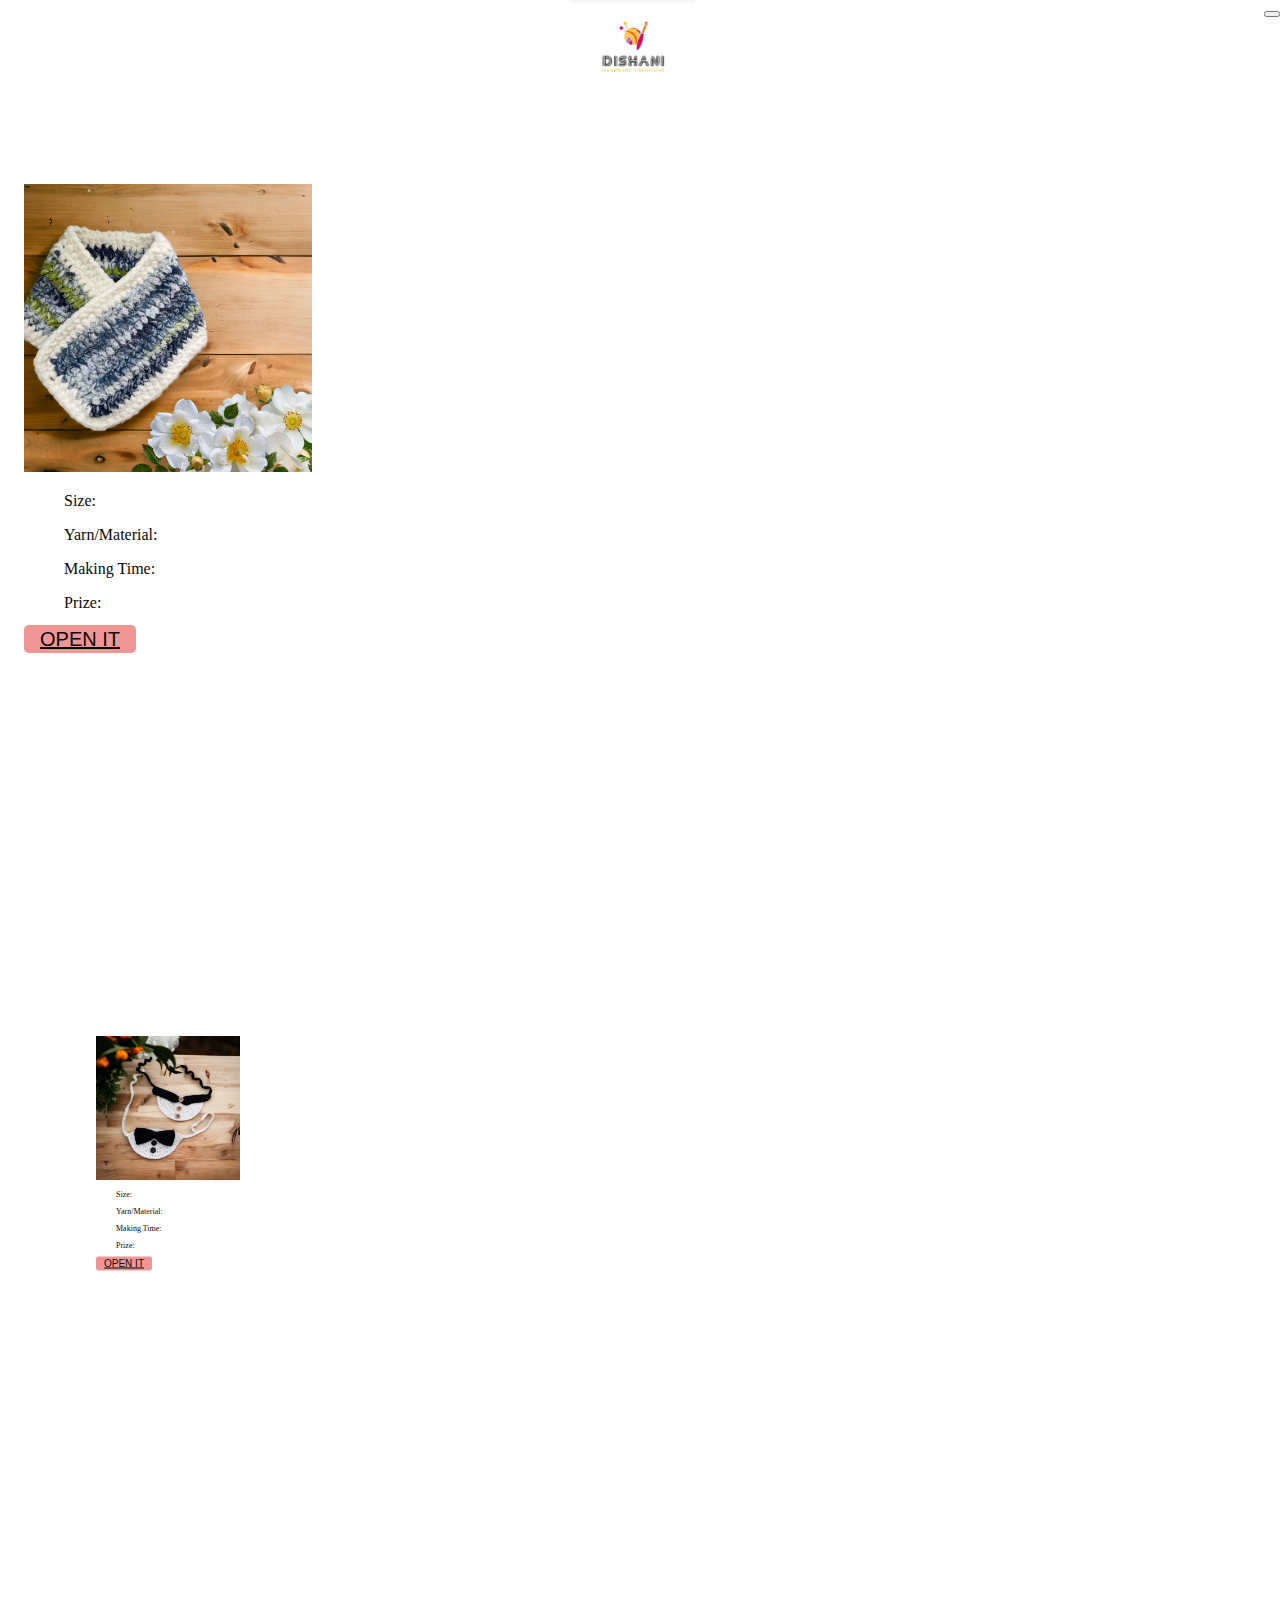
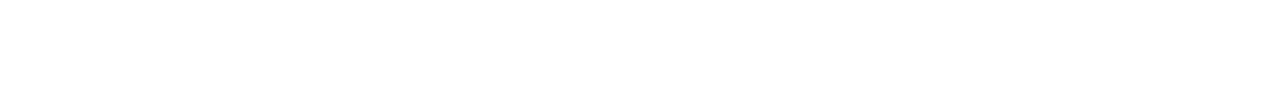
<file: animal.html>
<!DOCTYPE html>
<html lang="en">
<head>
  <meta charset="UTF-8">
  <meta name="viewport" content="width=device-width, initial-scale=1.0">
  <title>Dishani.Handmadecreations</title>
  <link rel="icon" type="images/x-icon" href="logo.jpeg">
  <!--bootstrap-->
  <link href="https://cdn.jsdelivr.net/npm/bootstrap@5.3.1/dist/css/bootstrap.min.css" rel="stylesheet" integrity="sha384-4bw+/aepP/YC94hEpVNVgiZdgIC5+VKNBQNGCHeKRQN+PtmoHDEXuppvnDJzQIu9" crossorigin="anonymous">
  <link rel="preconnect" href="https://fonts.googleapis.com">
  <link rel="preconnect" href="https://fonts.gstatic.com" crossorigin>
  <link href="https://fonts.googleapis.com/css2?family=Poiret+One&display=swap" rel="stylesheet">
  <link rel="stylesheet" href="https://cdnjs.cloudflare.com/ajax/libs/font-awesome/5.15.3/css/all.min.css">

  <link rel="stylesheet" href="style.css">


</head>
<body>
  <!--navigation bar-->
  <section id="menubar" class="res2">
  
    <div class="collapse " id="navbarToggleExternalContent" data-bs-theme="light"> <!-- Change the data-bs-theme to "light" -->
      <div class="bg-light p-4"> <!-- Change the background color to "bg-light" -->
        <li class="nav-item uponhover list_items">
          <a class="nav-link active" aria-current="page" href="#menubar">Home</a>
        </li>
        <li class="nav-item uponhover list_items">
          <a class="nav-link" href="https://www.instagram.com/dishani.handmadecreations/?igshid=MzRlODBiNWFlZA%3D%3D">Instaram</a>
        </li>
        <li class="nav-item uponhover list_items">
          <a class="nav-link" href="#Products">Products</a>
        </li>
        <li class="nav-item uponhover list_items">
          <a class="nav-link" href="#About">About</a>
        </li>
        <li class="nav-item uponhover list_items">
          <a class="nav-link" href="#contact">Contact</a>
        </li>
        
    
      </ul>
      </div>
    </div>

    <nav class="navbar navbar-light bg-light container"> <!-- Change the background color to "bg-light" -->
        <div class="navbar-center" center-div>
        <a class="navbar-brand" href="#">
          <img src="logo.jpeg" alt="Centered Image" class="centered-image">
        </a>
      </div>
      <div class="container-fluid  position-absolute top-2 end-0">
      
        <button class="navbar-toggler" type="button" data-bs-toggle="collapse" data-bs-target="#navbarToggleExternalContent" aria-controls="navbarToggleExternalContent" aria-expanded="false" aria-label="Toggle navigation">
          <span class="navbar-toggler-icon"></span>

        </button>
      </div>
    
    </nav>

  </section>



  <section id="dress">      
        <div class="row d-flex justify-content-center ">
          <div class="card  col-sm-3 mb-3 mb-sm-0 eachRide resizable-div  scale-on-scroll extramargin ">
            <img src="image_6483441 (5).JPG" class="card-img-top resizable-div" alt="...">
            <div class="card-body">
              <p class="card-text">  
                 <ul class="list-group list-group-flush">
                  <li class="list-group-item"> <P>Size:</P> </li>
                  <li class="list-group-item"><P>Yarn/Material:</P> </li>
                  <li class="list-group-item"><P>Making Time:</P> </li>
                  <li class="list-group-item"><p>Prize:</p> </li>
                </ul>      
              </p>
              <a href="#" class="btn btn-primary">OPEN IT</a> 
            </div>
          </div>
          <div class="card  col-sm-3 mb-3 mb-sm-0 eachRide resizable-div  scale-on-scroll extramargin ">
            <img src="image_6483441 (4).JPG" class="card-img-top resizable-div" alt="...">
            <div class="card-body">
              <p class="card-text">  
                 <ul class="list-group list-group-flush">
                  <li class="list-group-item"> <P>Size:</P> </li>
                  <li class="list-group-item"><P>Yarn/Material:</P> </li>
                  <li class="list-group-item"><P>Making Time:</P> </li>
                  <li class="list-group-item"><p>Prize:</p> </li>
                </ul>      
              </p>
              <a href="#" class="btn btn-primary">OPEN IT</a> 
            </div>
          </div>
          
          
    
        </div>
    </section>
<script src="script.js"></script>    
</body>
</file>
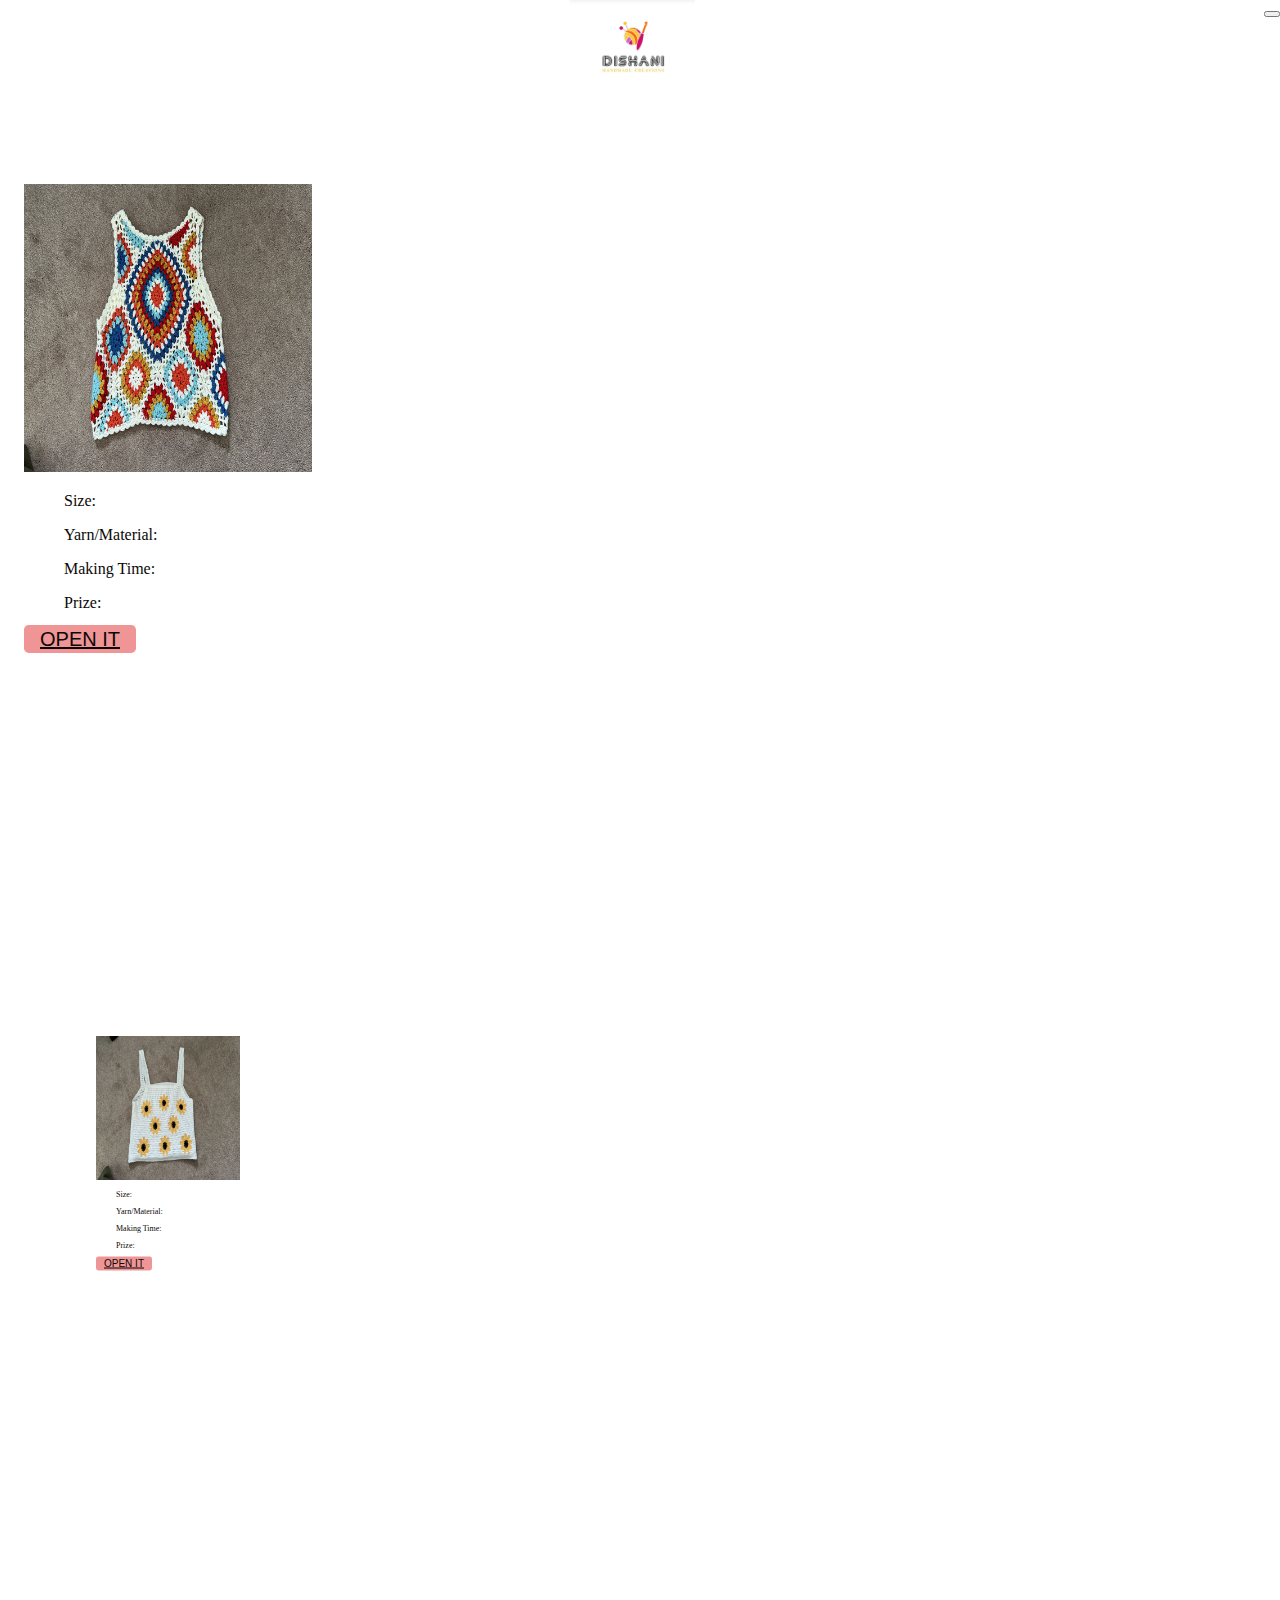
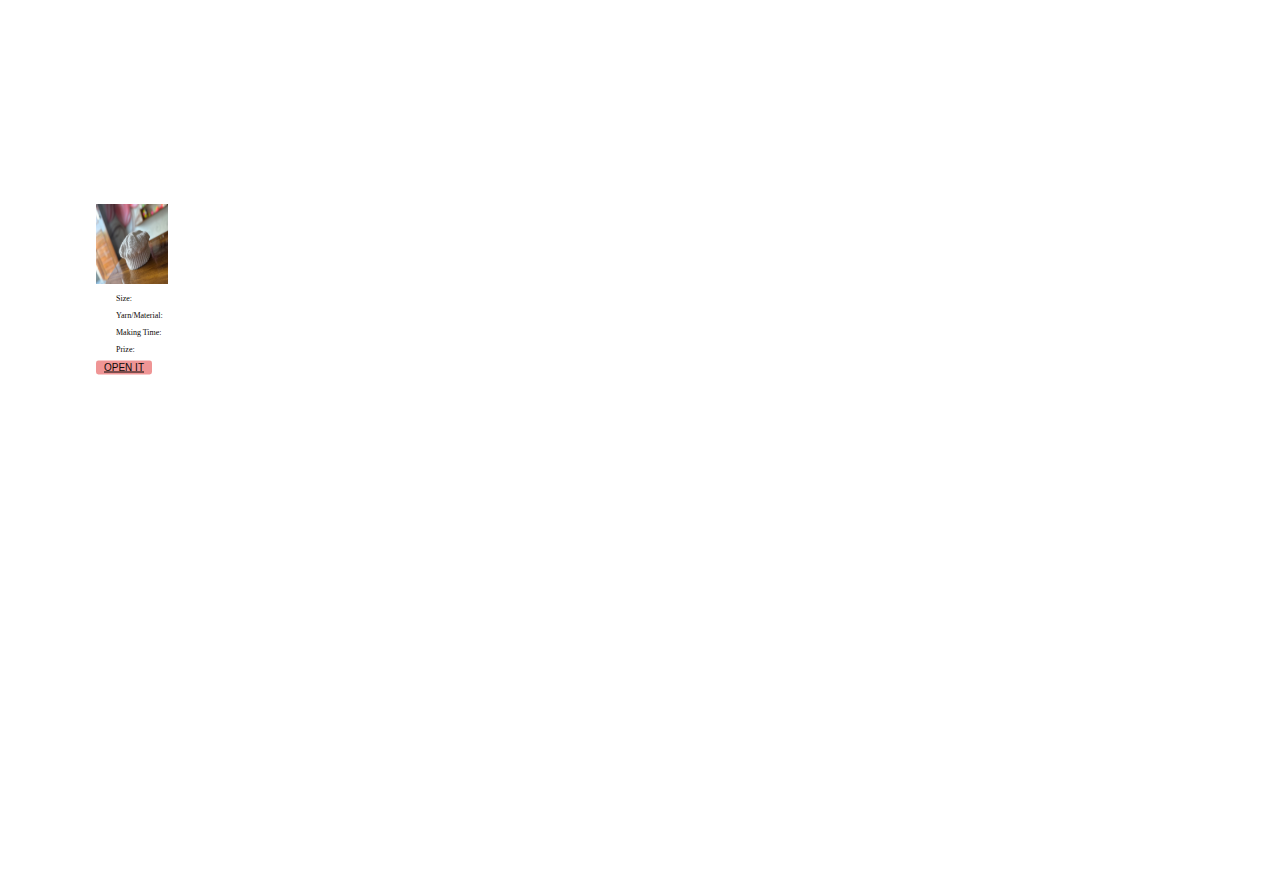
<file: genral.html>
<!DOCTYPE html>
<html lang="en">
<head>
  <meta charset="UTF-8">
  <meta name="viewport" content="width=device-width, initial-scale=1.0">
  <title>Dishani.Handmadecreations</title>
  <link rel="icon" type="images/x-icon" href="logo.jpeg">
  <!--bootstrap-->
  <link href="https://cdn.jsdelivr.net/npm/bootstrap@5.3.1/dist/css/bootstrap.min.css" rel="stylesheet" integrity="sha384-4bw+/aepP/YC94hEpVNVgiZdgIC5+VKNBQNGCHeKRQN+PtmoHDEXuppvnDJzQIu9" crossorigin="anonymous">
  <link rel="preconnect" href="https://fonts.googleapis.com">
  <link rel="preconnect" href="https://fonts.gstatic.com" crossorigin>
  <link href="https://fonts.googleapis.com/css2?family=Poiret+One&display=swap" rel="stylesheet">
  <link rel="stylesheet" href="https://cdnjs.cloudflare.com/ajax/libs/font-awesome/5.15.3/css/all.min.css">

  <link rel="stylesheet" href="style.css">


</head>
<body>
  <!--navigation bar-->
  <section id="menubar" class="res2">
  
    <div class="collapse " id="navbarToggleExternalContent" data-bs-theme="light"> <!-- Change the data-bs-theme to "light" -->
      <div class="bg-light p-4"> <!-- Change the background color to "bg-light" -->
        <li class="nav-item uponhover list_items">
          <a class="nav-link active" aria-current="page" href="#menubar">Home</a>
        </li>
        <li class="nav-item uponhover list_items">
          <a class="nav-link" href="https://www.instagram.com/dishani.handmadecreations/?igshid=MzRlODBiNWFlZA%3D%3D">Instaram</a>
        </li>
        <li class="nav-item uponhover list_items">
          <a class="nav-link" href="#Products">Products</a>
        </li>
        <li class="nav-item uponhover list_items">
          <a class="nav-link" href="#About">About</a>
        </li>
        <li class="nav-item uponhover list_items">
          <a class="nav-link" href="#contact">Contact</a>
        </li>
        
    
      </ul>
      </div>
    </div>

    <nav class="navbar navbar-light bg-light container"> <!-- Change the background color to "bg-light" -->
        <div class="navbar-center" center-div>
        <a class="navbar-brand" href="#">
          <img src="logo.jpeg" alt="Centered Image" class="centered-image">
        </a>
      </div>
      <div class="container-fluid  position-absolute top-2 end-0">
      
        <button class="navbar-toggler" type="button" data-bs-toggle="collapse" data-bs-target="#navbarToggleExternalContent" aria-controls="navbarToggleExternalContent" aria-expanded="false" aria-label="Toggle navigation">
          <span class="navbar-toggler-icon"></span>

        </button>
      </div>
    
    </nav>

  </section>



  <section id="dress">      
        <div class="row d-flex justify-content-center ">
          
          <div class="card  col-sm-3 mb-3 mb-sm-0 eachRide resizable-div  scale-on-scroll extramargin ">
            <img src="img-ea9a5c25-9074-44dd-94ca-29aefb0de75a.jpg" class="card-img-top resizable-div" alt="...">
            <div class="card-body">
              <p class="card-text">  
                 <ul class="list-group list-group-flush">
                  <li class="list-group-item"> <P>Size:</P> </li>
                  <li class="list-group-item"><P>Yarn/Material:</P> </li>
                  <li class="list-group-item"><P>Making Time:</P> </li>
                  <li class="list-group-item"><p>Prize:</p> </li>
                </ul>      
              </p>
              <a href="#" class="btn btn-primary">OPEN IT</a> 
            </div>
          </div>

          <div class="card  col-sm-3 mb-3 mb-sm-0 eachRide resizable-div  scale-on-scroll extramargin ">
            <img src="img-1ff.jpg" class="card-img-top resizable-div" alt="...">
            <div class="card-body">
              <p class="card-text">  
                 <ul class="list-group list-group-flush">
                  <li class="list-group-item"> <P>Size:</P> </li>
                  <li class="list-group-item"><P>Yarn/Material:</P> </li>
                  <li class="list-group-item"><P>Making Time:</P> </li>
                  <li class="list-group-item"><p>Prize:</p> </li>
                </ul>      
              </p>
              <a href="#" class="btn btn-primary">OPEN IT</a> 
            </div>
          </div>
          <div class="card  col-sm-3 mb-3 mb-sm-0 eachRide resizable-div  scale-on-scroll extramargin ">
            <img src="IMG_9978.jpg" class="card-img-top" alt="...">
            <div class="card-body">
              <p class="card-text">  
                 <ul class="list-group list-group-flush">
                  <li class="list-group-item"> <P>Size:</P> </li>
                  <li class="list-group-item"><P>Yarn/Material:</P> </li>
                  <li class="list-group-item"><P>Making Time:</P> </li>
                  <li class="list-group-item"><p>Prize:</p> </li>
                </ul>      
              </p>
              <a href="#" class="btn btn-primary">OPEN IT</a> 
            </div>
          </div>
          
          
    
        </div>
    </section>
<script src="script.js"></script>    
</body>
</file>
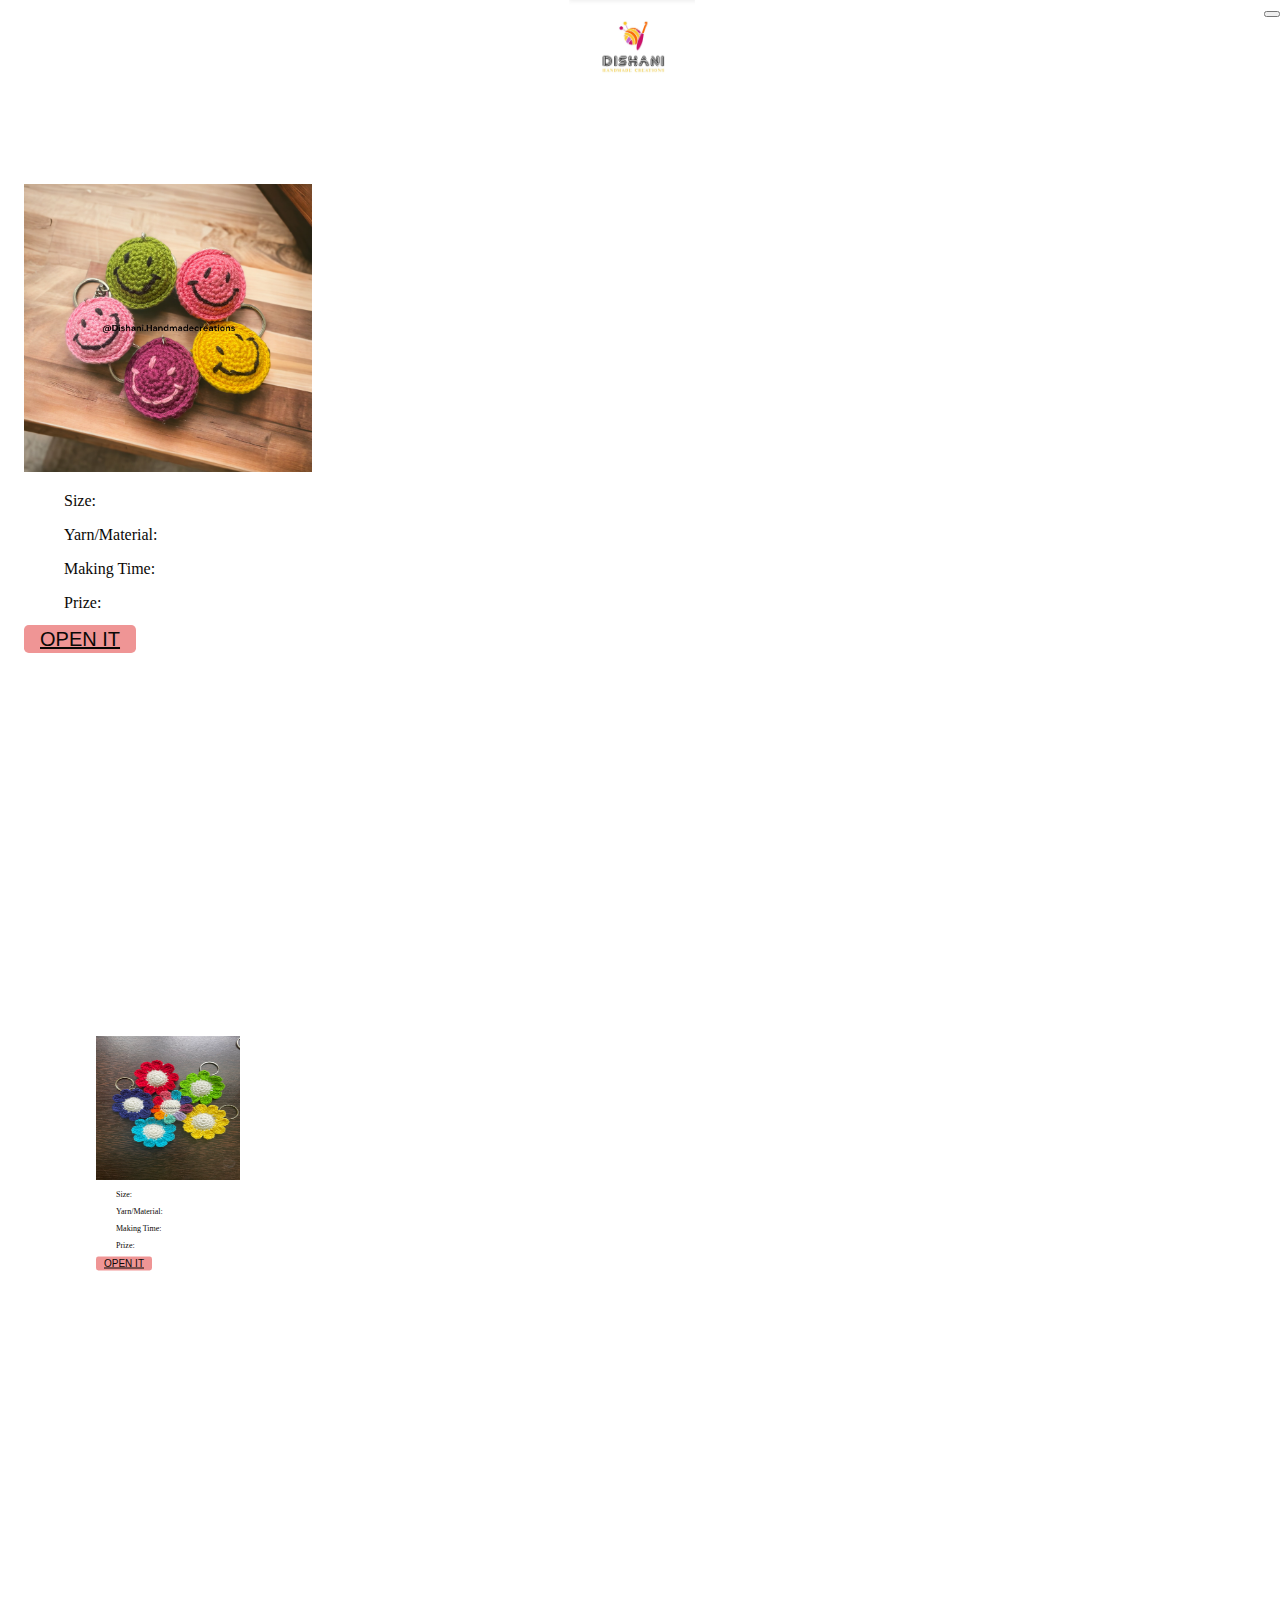
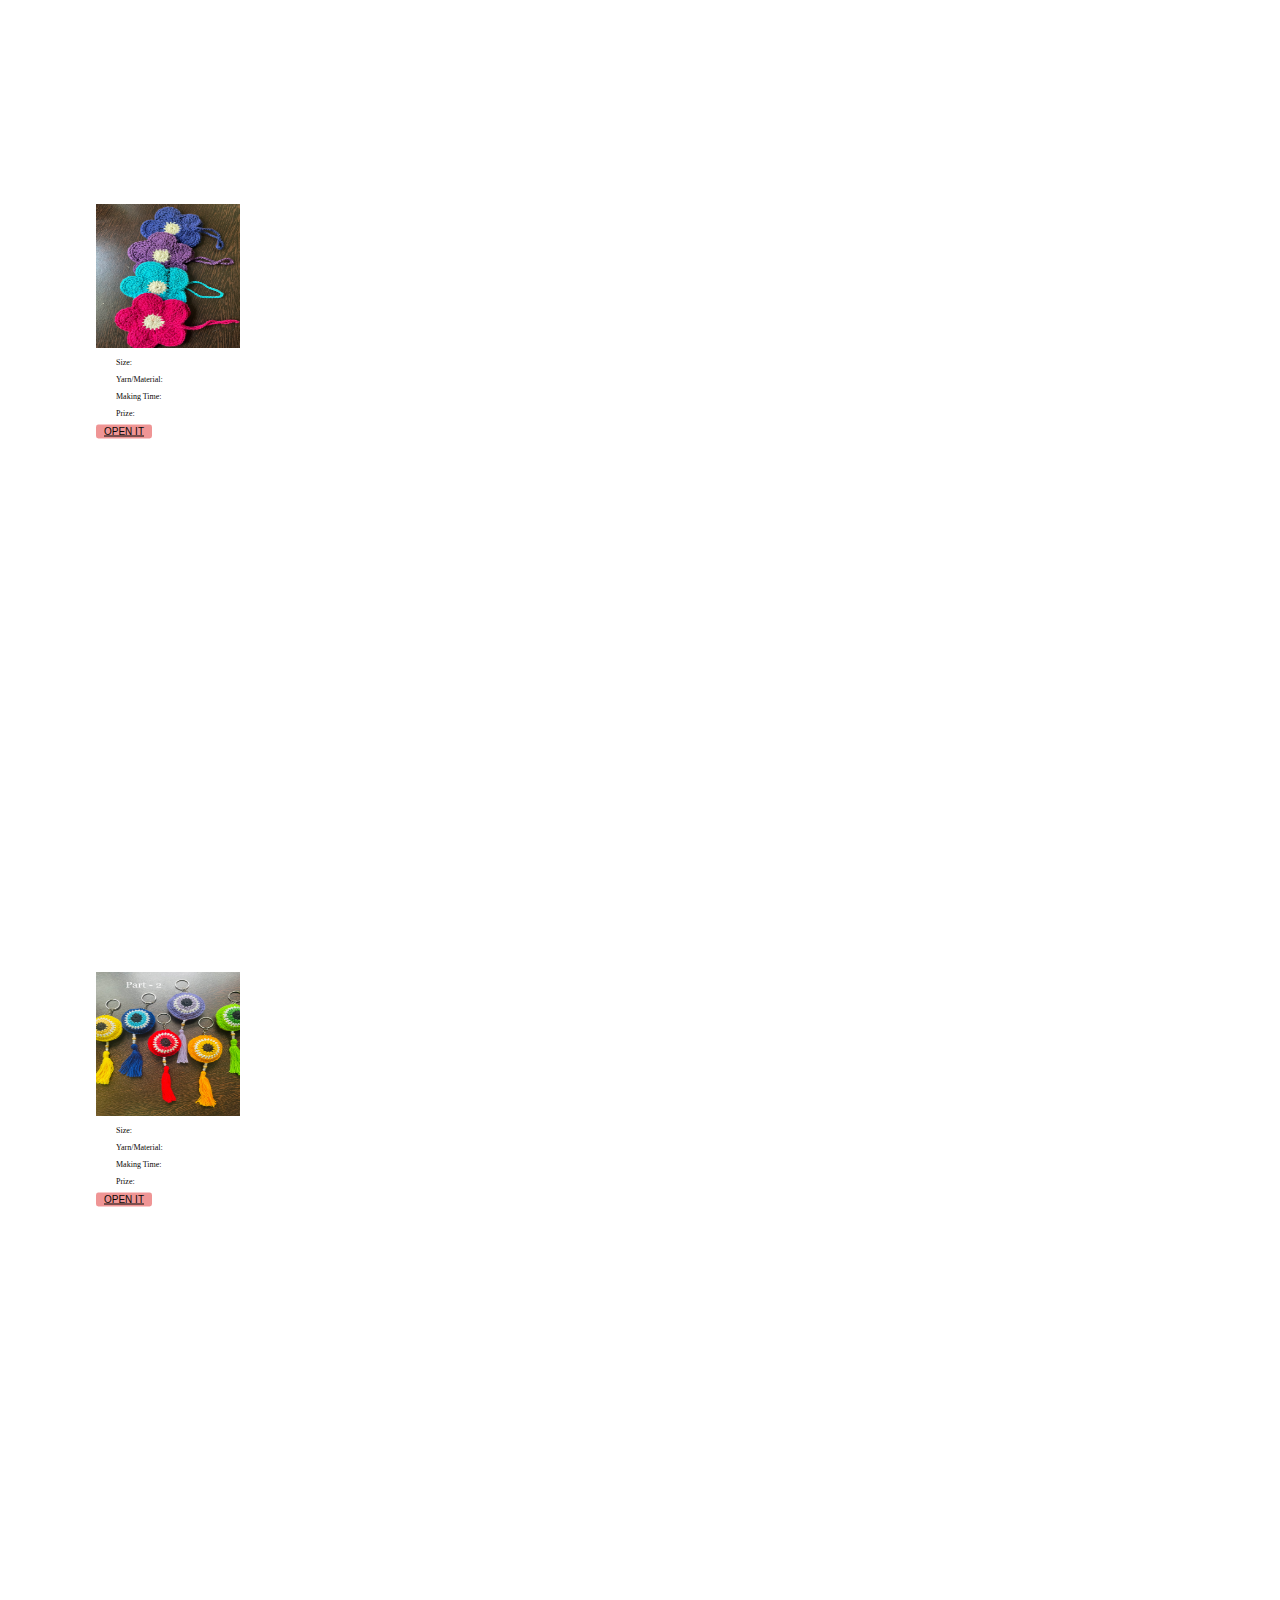
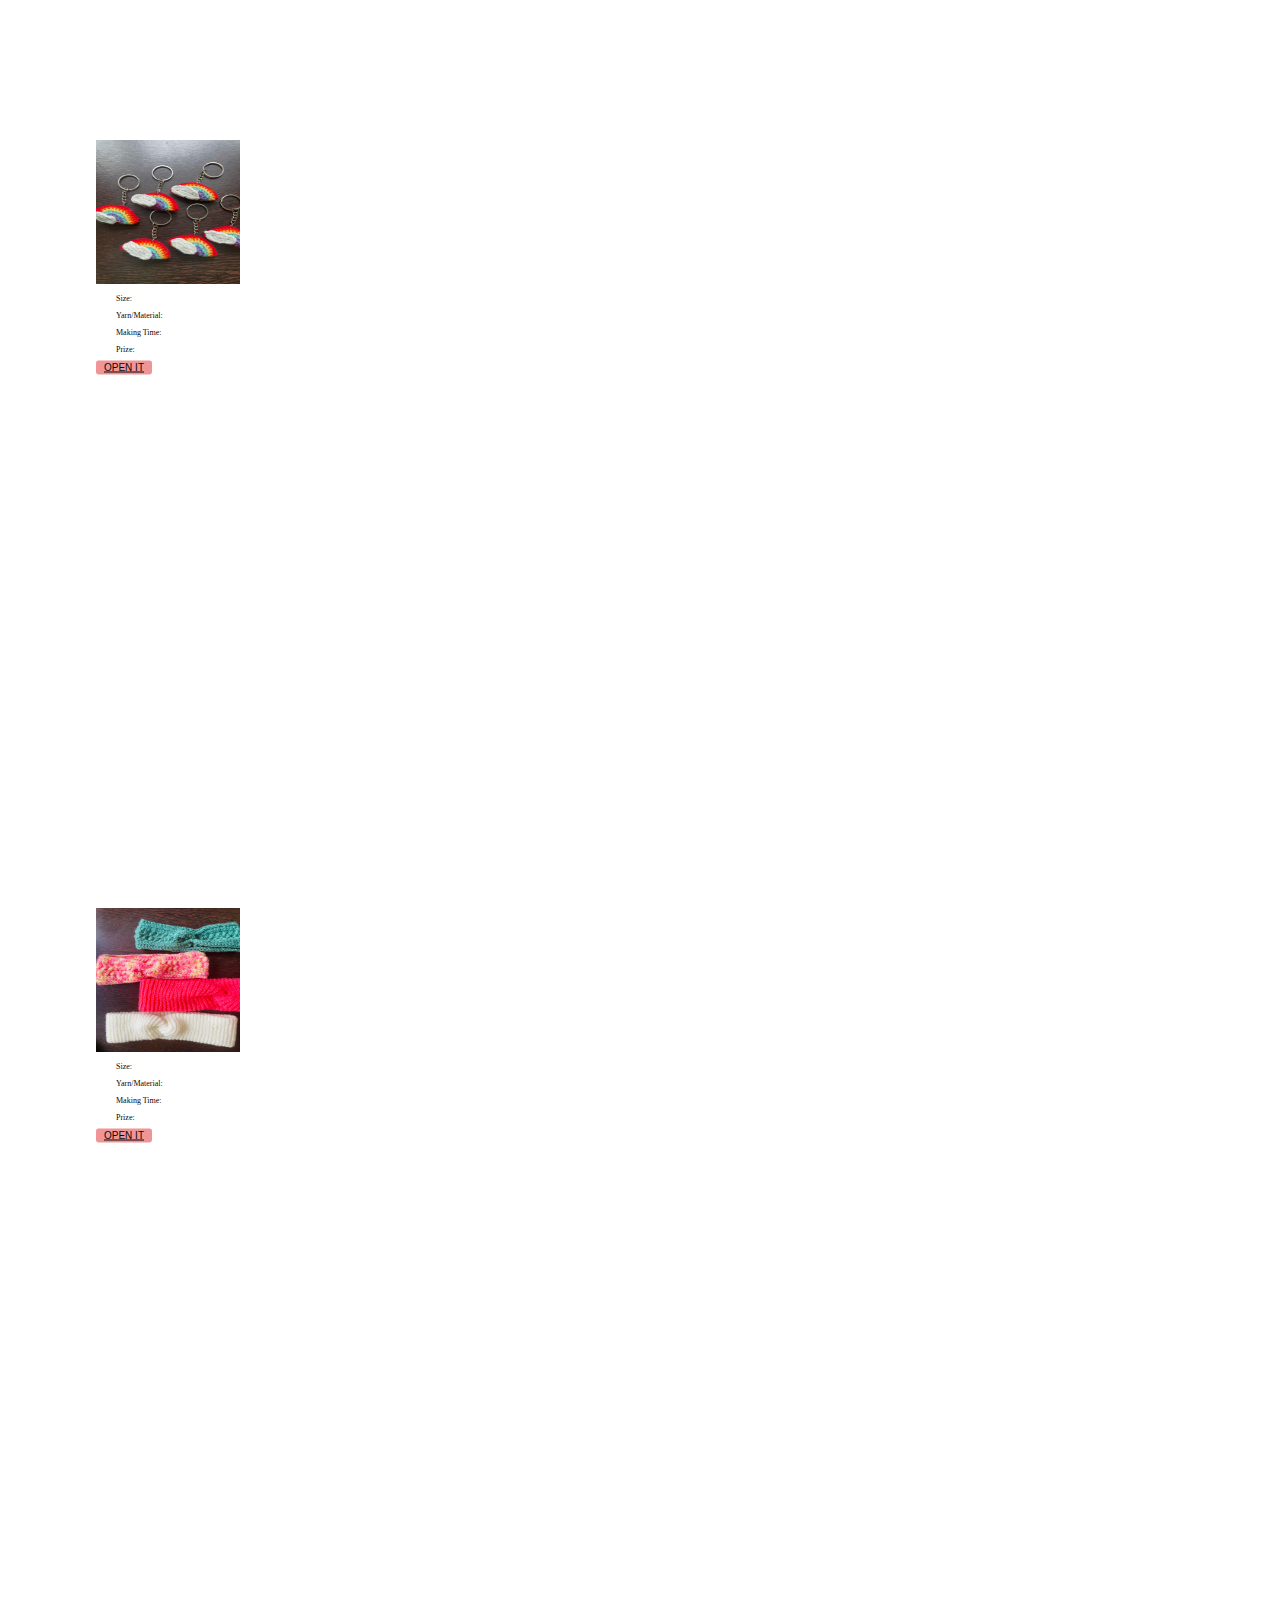
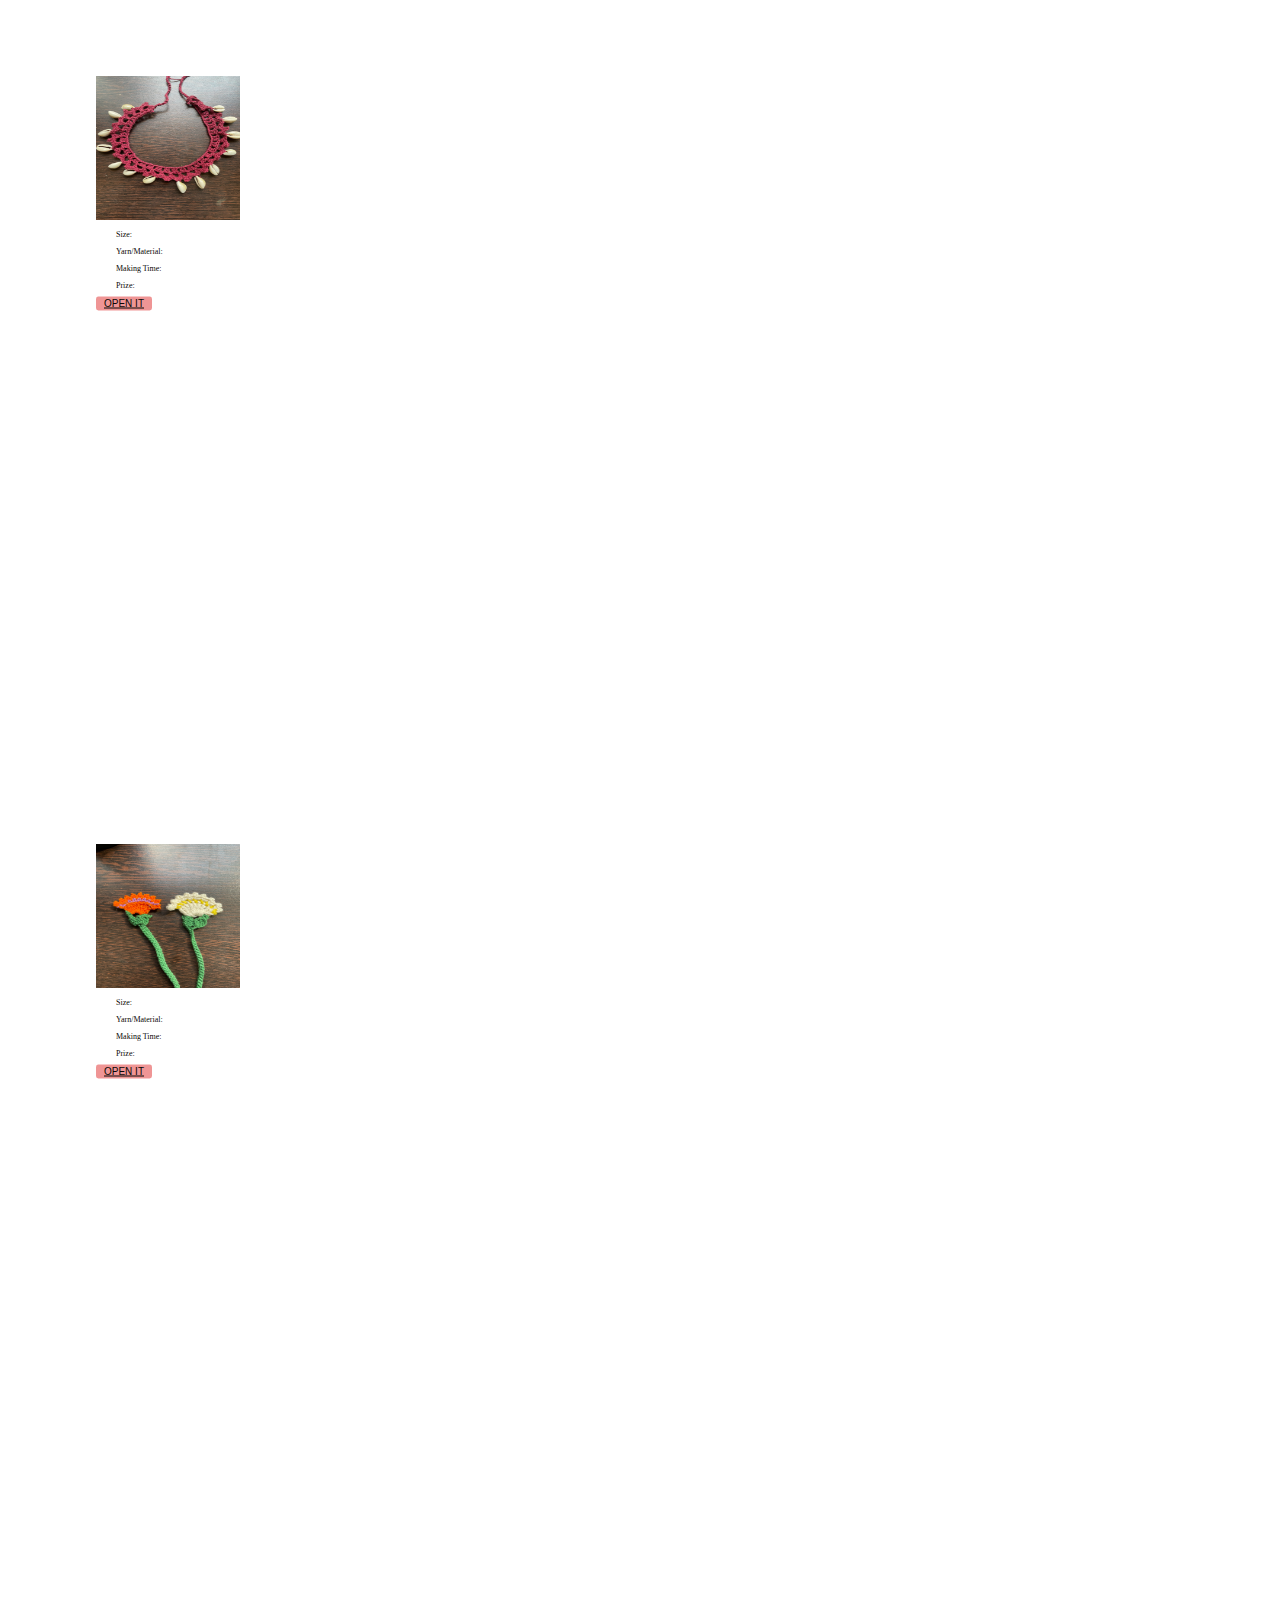
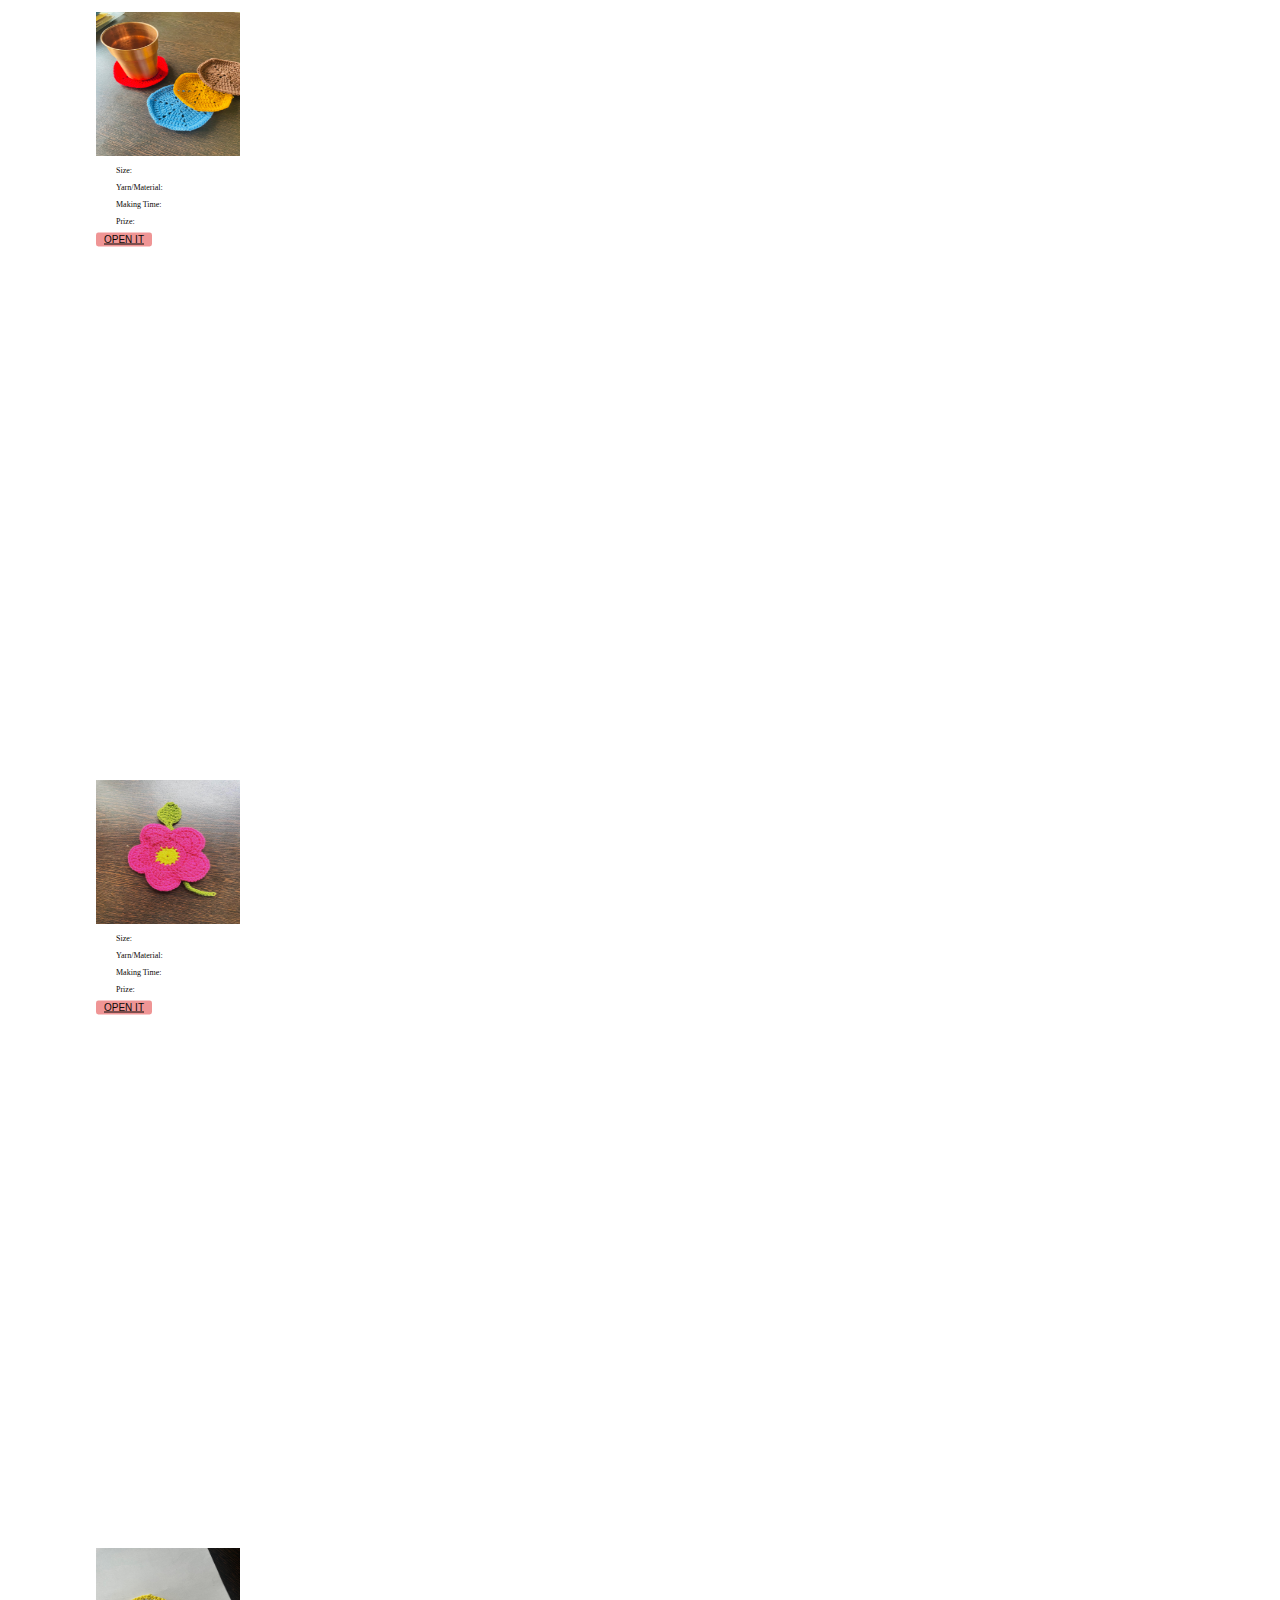
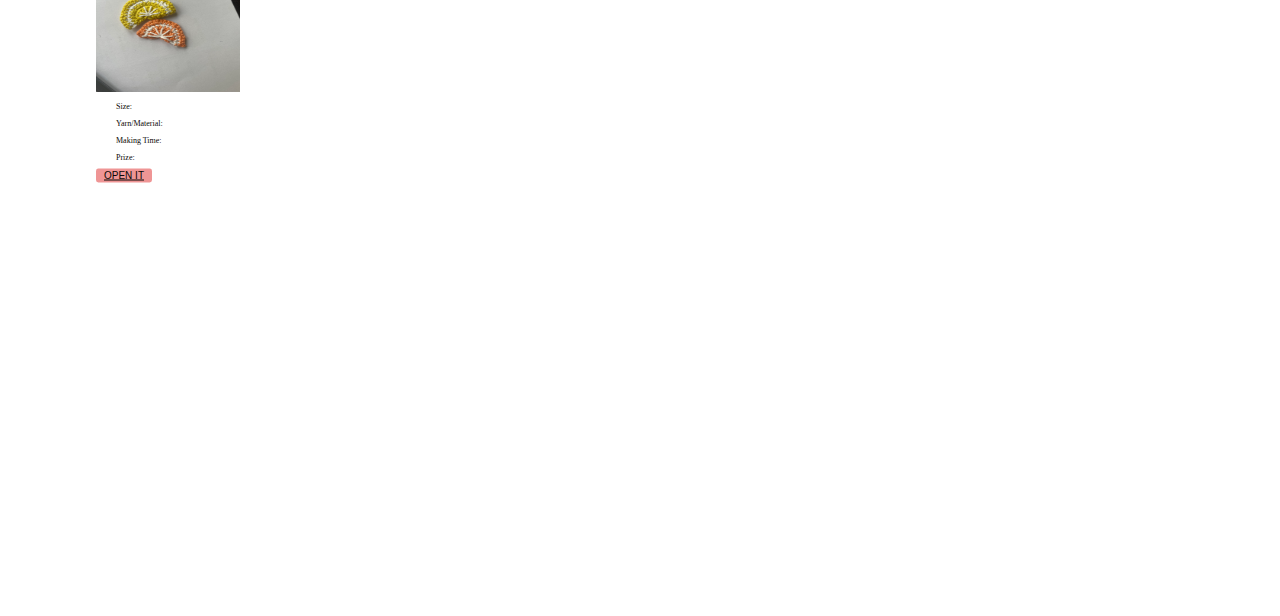
<file: homedecore.html>
<!DOCTYPE html>
<html lang="en">
<head>
  <meta charset="UTF-8">
  <meta name="viewport" content="width=device-width, initial-scale=1.0">
  <title>Dishani.Handmadecreations</title>
  <link rel="icon" type="images/x-icon" href="logo.jpeg">
  <!--bootstrap-->
  <link href="https://cdn.jsdelivr.net/npm/bootstrap@5.3.1/dist/css/bootstrap.min.css" rel="stylesheet" integrity="sha384-4bw+/aepP/YC94hEpVNVgiZdgIC5+VKNBQNGCHeKRQN+PtmoHDEXuppvnDJzQIu9" crossorigin="anonymous">
  <link rel="preconnect" href="https://fonts.googleapis.com">
  <link rel="preconnect" href="https://fonts.gstatic.com" crossorigin>
  <link href="https://fonts.googleapis.com/css2?family=Poiret+One&display=swap" rel="stylesheet">
  <link rel="stylesheet" href="https://cdnjs.cloudflare.com/ajax/libs/font-awesome/5.15.3/css/all.min.css">

  <link rel="stylesheet" href="style.css">


</head>
<body>
  <!--navigation bar-->
  <section id="menubar" class="res2">
  
    <div class="collapse " id="navbarToggleExternalContent" data-bs-theme="light"> <!-- Change the data-bs-theme to "light" -->
      <div class="bg-light p-4"> <!-- Change the background color to "bg-light" -->
        <li class="nav-item uponhover list_items">
          <a class="nav-link active" aria-current="page" href="#menubar">Home</a>
        </li>
        <li class="nav-item uponhover list_items">
          <a class="nav-link" href="https://www.instagram.com/dishani.handmadecreations/?igshid=MzRlODBiNWFlZA%3D%3D">Instaram</a>
        </li>
        <li class="nav-item uponhover list_items">
          <a class="nav-link" href="#Products">Products</a>
        </li>
        <li class="nav-item uponhover list_items">
          <a class="nav-link" href="#About">About</a>
        </li>
        <li class="nav-item uponhover list_items">
          <a class="nav-link" href="#contact">Contact</a>
        </li>
        
    
      </ul>
      </div>
    </div>

    <nav class="navbar navbar-light bg-light container"> <!-- Change the background color to "bg-light" -->
        <div class="navbar-center" center-div>
        <a class="navbar-brand" href="#">
          <img src="logo.jpeg" alt="Centered Image" class="centered-image">
        </a>
      </div>
      <div class="container-fluid  position-absolute top-2 end-0">
      
        <button class="navbar-toggler" type="button" data-bs-toggle="collapse" data-bs-target="#navbarToggleExternalContent" aria-controls="navbarToggleExternalContent" aria-expanded="false" aria-label="Toggle navigation">
          <span class="navbar-toggler-icon"></span>

        </button>
      </div>
    
    </nav>

  </section>


    <section id="dress">      
        <div class="row d-flex justify-content-center ">
      
          <div class="card  col-sm-3 mb-3 mb-sm-0 eachRide resizable-div  scale-on-scroll extramargin ">
            <img src="image_6483441.JPG " class="card-img-top resizable-div" alt="...">
            <div class="card-body">
              <p class="card-text">  
                 <ul class="list-group list-group-flush">
                  <li class="list-group-item"> <P>Size:</P> </li>
                  <li class="list-group-item"><P>Yarn/Material:</P> </li>
                  <li class="list-group-item"><P>Making Time:</P> </li>
                  <li class="list-group-item"><p>Prize:</p> </li>
                </ul>      
              </p>
              <a href="#" class="btn btn-primary">OPEN IT</a> 
            </div>
          </div>
          <div class="card  col-sm-3 mb-3 mb-sm-0 eachRide resizable-div  scale-on-scroll extramargin ">
            <img src="image_6487327 (1).JPG" class="card-img-top resizable-div" alt="...">
            <div class="card-body">
              <p class="card-text">  
                 <ul class="list-group list-group-flush">
                  <li class="list-group-item"> <P>Size:</P> </li>
                  <li class="list-group-item"><P>Yarn/Material:</P> </li>
                  <li class="list-group-item"><P>Making Time:</P> </li>
                  <li class="list-group-item"><p>Prize:</p> </li>
                </ul>      
              </p>
              <a href="#" class="btn btn-primary">OPEN IT</a> 
            </div>
          </div>
          <div class="card  col-sm-3 mb-3 mb-sm-0 eachRide resizable-div  scale-on-scroll extramargin ">
            <img src=" image_6487327 (8).JPG" class="card-img-top resizable-div" alt="...">
            <div class="card-body">
              <p class="card-text">  
                 <ul class="list-group list-group-flush">
                  <li class="list-group-item"> <P>Size:</P> </li>
                  <li class="list-group-item"><P>Yarn/Material:</P> </li>
                  <li class="list-group-item"><P>Making Time:</P> </li>
                  <li class="list-group-item"><p>Prize:</p> </li>
                </ul>      
              </p>
              <a href="#" class="btn btn-primary">OPEN IT</a> 
            </div>
          </div>
          <div class="card  col-sm-3 mb-3 mb-sm-0 eachRide resizable-div  scale-on-scroll extramargin ">
            <img src="image_6487327.JPG" class="card-img-top resizable-div" alt="...">
            <div class="card-body">
              <p class="card-text">  
                 <ul class="list-group list-group-flush">
                  <li class="list-group-item"> <P>Size:</P> </li>
                  <li class="list-group-item"><P>Yarn/Material:</P> </li>
                  <li class="list-group-item"><P>Making Time:</P> </li>
                  <li class="list-group-item"><p>Prize:</p> </li>
                </ul>      
              </p>
              <a href="#" class="btn btn-primary">OPEN IT</a> 
            </div>
          </div>
          <div class="card  col-sm-3 mb-3 mb-sm-0 eachRide resizable-div  scale-on-scroll extramargin ">
            <img src="image_67513345.JPG" class="card-img-top resizable-div" alt="...">
            <div class="card-body">
              <p class="card-text">  
                 <ul class="list-group list-group-flush">
                  <li class="list-group-item"> <P>Size:</P> </li>
                  <li class="list-group-item"><P>Yarn/Material:</P> </li>
                  <li class="list-group-item"><P>Making Time:</P> </li>
                  <li class="list-group-item"><p>Prize:</p> </li>
                </ul>      
              </p>
              <a href="#" class="btn btn-primary">OPEN IT</a> 
            </div>
          </div>
          <div class="card  col-sm-3 mb-3 mb-sm-0 eachRide resizable-div  scale-on-scroll extramargin ">
            <img src="IMG_4012.jpg" class="card-img-top resizable-div" alt="...">
            <div class="card-body">
              <p class="card-text">  
                 <ul class="list-group list-group-flush">
                  <li class="list-group-item"> <P>Size:</P> </li>
                  <li class="list-group-item"><P>Yarn/Material:</P> </li>
                  <li class="list-group-item"><P>Making Time:</P> </li>
                  <li class="list-group-item"><p>Prize:</p> </li>
                </ul>      
              </p>
              <a href="#" class="btn btn-primary">OPEN IT</a> 
            </div>
          </div>
          <div class="card  col-sm-3 mb-3 mb-sm-0 eachRide resizable-div  scale-on-scroll extramargin ">
            <img src="IMG_5220.jpg" class="card-img-top resizable-div" alt="...">
            <div class="card-body">
              <p class="card-text">  
                 <ul class="list-group list-group-flush">
                  <li class="list-group-item"> <P>Size:</P> </li>
                  <li class="list-group-item"><P>Yarn/Material:</P> </li>
                  <li class="list-group-item"><P>Making Time:</P> </li>
                  <li class="list-group-item"><p>Prize:</p> </li>
                </ul>      
              </p>
              <a href="#" class="btn btn-primary">OPEN IT</a> 
            </div>
          </div>
          <div class="card  col-sm-3 mb-3 mb-sm-0 eachRide resizable-div  scale-on-scroll extramargin ">
            <img src="IMG_5208.jpg" class="card-img-top resizable-div" alt="...">
            <div class="card-body">
              <p class="card-text">  
                 <ul class="list-group list-group-flush">
                  <li class="list-group-item"> <P>Size:</P> </li>
                  <li class="list-group-item"><P>Yarn/Material:</P> </li>
                  <li class="list-group-item"><P>Making Time:</P> </li>
                  <li class="list-group-item"><p>Prize:</p> </li>
                </ul>      
              </p>
              <a href="#" class="btn btn-primary">OPEN IT</a> 
            </div>
          </div>
          <div class="card  col-sm-3 mb-3 mb-sm-0 eachRide resizable-div  scale-on-scroll extramargin ">
            <img src="IMG_4023.jpg" class="card-img-top resizable-div" alt="...">
            <div class="card-body">
              <p class="card-text">  
                 <ul class="list-group list-group-flush">
                  <li class="list-group-item"> <P>Size:</P> </li>
                  <li class="list-group-item"><P>Yarn/Material:</P> </li>
                  <li class="list-group-item"><P>Making Time:</P> </li>
                  <li class="list-group-item"><p>Prize:</p> </li>
                </ul>      
              </p>
              <a href="#" class="btn btn-primary">OPEN IT</a> 
            </div>
          </div>
          <div class="card  col-sm-3 mb-3 mb-sm-0 eachRide resizable-div  scale-on-scroll extramargin ">
            <img src="F6CC4A10-26AD-4465-8F49-723055277682.jpg" class="card-img-top resizable-div" alt="...">
            <div class="card-body">
              <p class="card-text">  
                 <ul class="list-group list-group-flush">
                  <li class="list-group-item"> <P>Size:</P> </li>
                  <li class="list-group-item"><P>Yarn/Material:</P> </li>
                  <li class="list-group-item"><P>Making Time:</P> </li>
                  <li class="list-group-item"><p>Prize:</p> </li>
                </ul>      
              </p>
              <a href="#" class="btn btn-primary">OPEN IT</a> 
            </div>
          </div>
          <div class="card  col-sm-3 mb-3 mb-sm-0 eachRide resizable-div  scale-on-scroll extramargin ">
            <img src="IMG_4474.jpg" class="card-img-top resizable-div" alt="...">
            <div class="card-body">
              <p class="card-text">  
                 <ul class="list-group list-group-flush">
                  <li class="list-group-item"> <P>Size:</P> </li>
                  <li class="list-group-item"><P>Yarn/Material:</P> </li>
                  <li class="list-group-item"><P>Making Time:</P> </li>
                  <li class="list-group-item"><p>Prize:</p> </li>
                </ul>      
              </p>
              <a href="#" class="btn btn-primary">OPEN IT</a> 
            </div>
          </div>
          

        </div>
    </section>
<script src="script.js"></script>    
</body>
    <!-- <nav class="navbar navbar-light bg-light"> 
      <div class="container">
        <div class="container-fluid left-div">
          <button class="navbar-toggler" type="button" data-bs-toggle="collapse" data-bs-target="#navbarToggleExternalContent" aria-controls="navbarToggleExternalContent" aria-expanded="false" aria-label="Toggle navigation">
            <span class="navbar-toggler-icon"></span>
  
          </button>
        
        </div>
      <div class="navbar-center center-div">
        <a class="navbar-brand" href="#">
          <img src="logo.jpeg" alt="Centered Image" class="centered-image">
        </a>
      </div>
     
    </div>
    
    </nav>-->
</file>
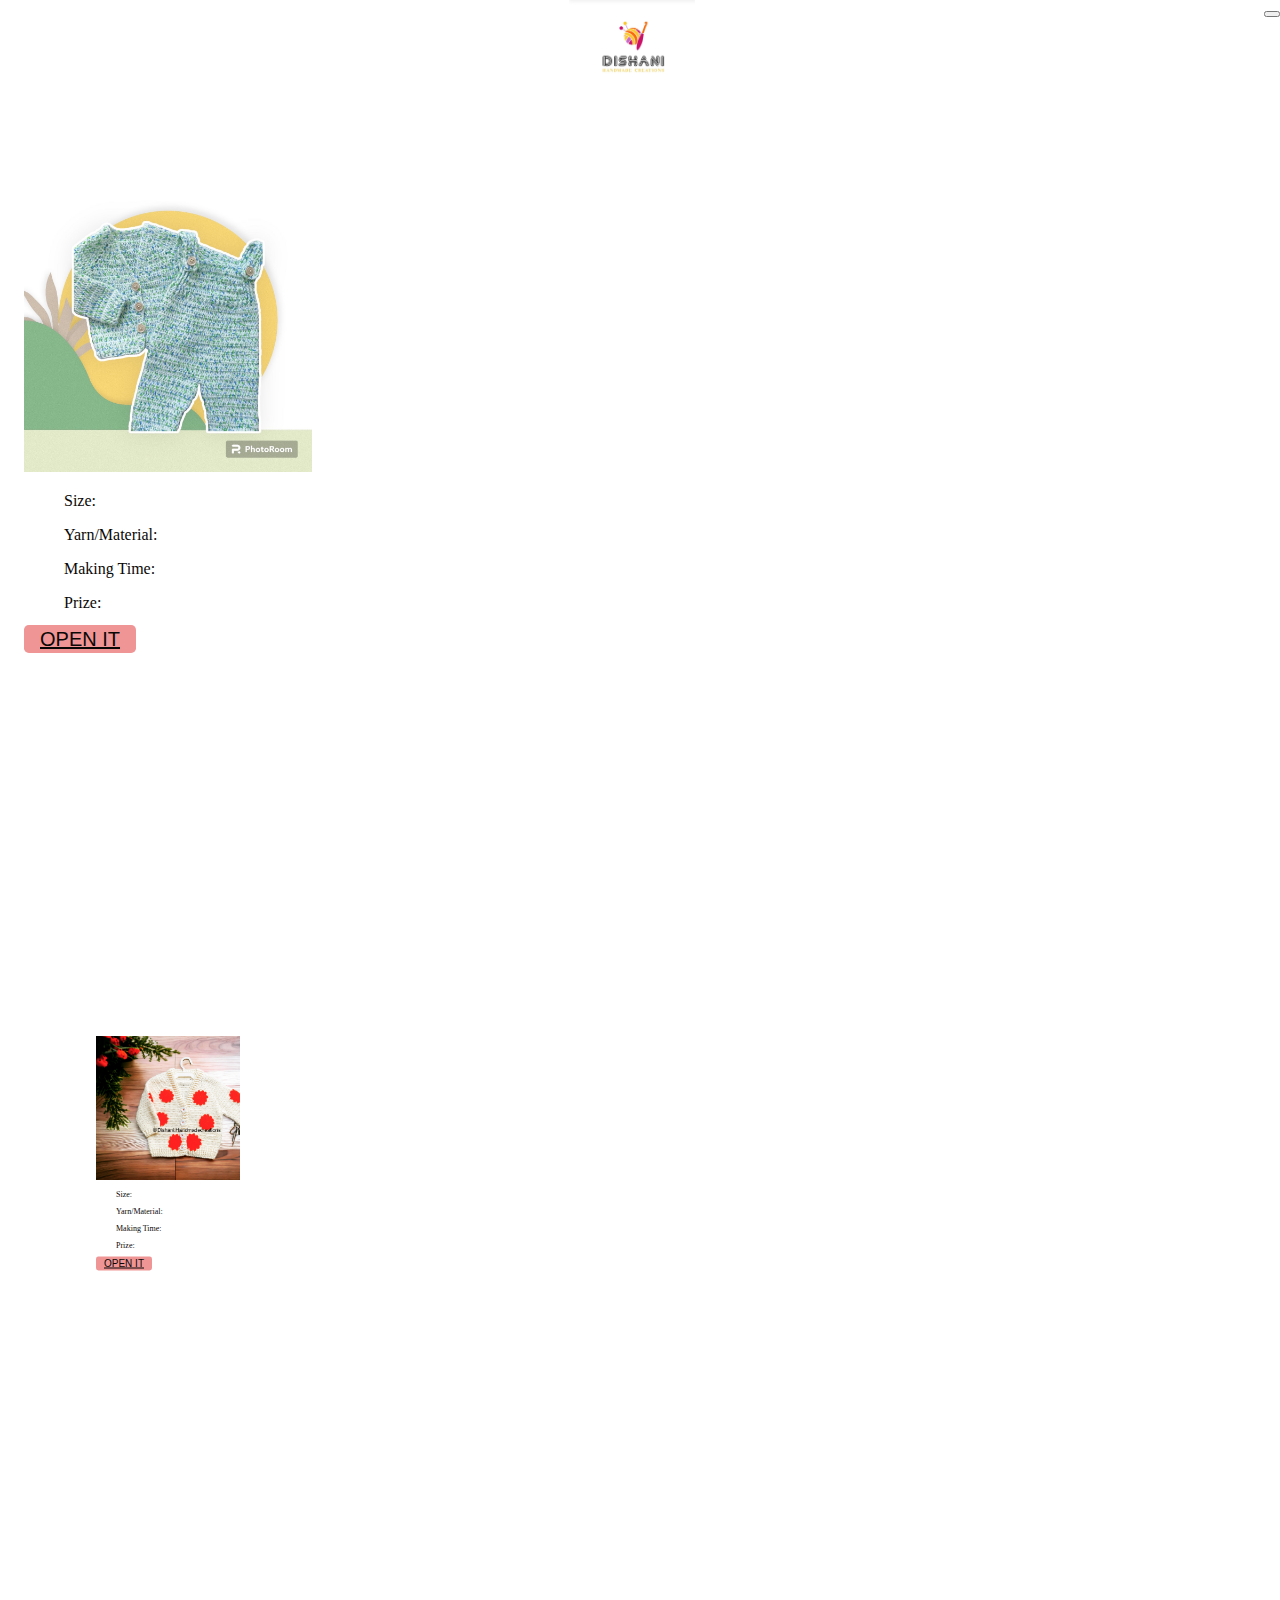
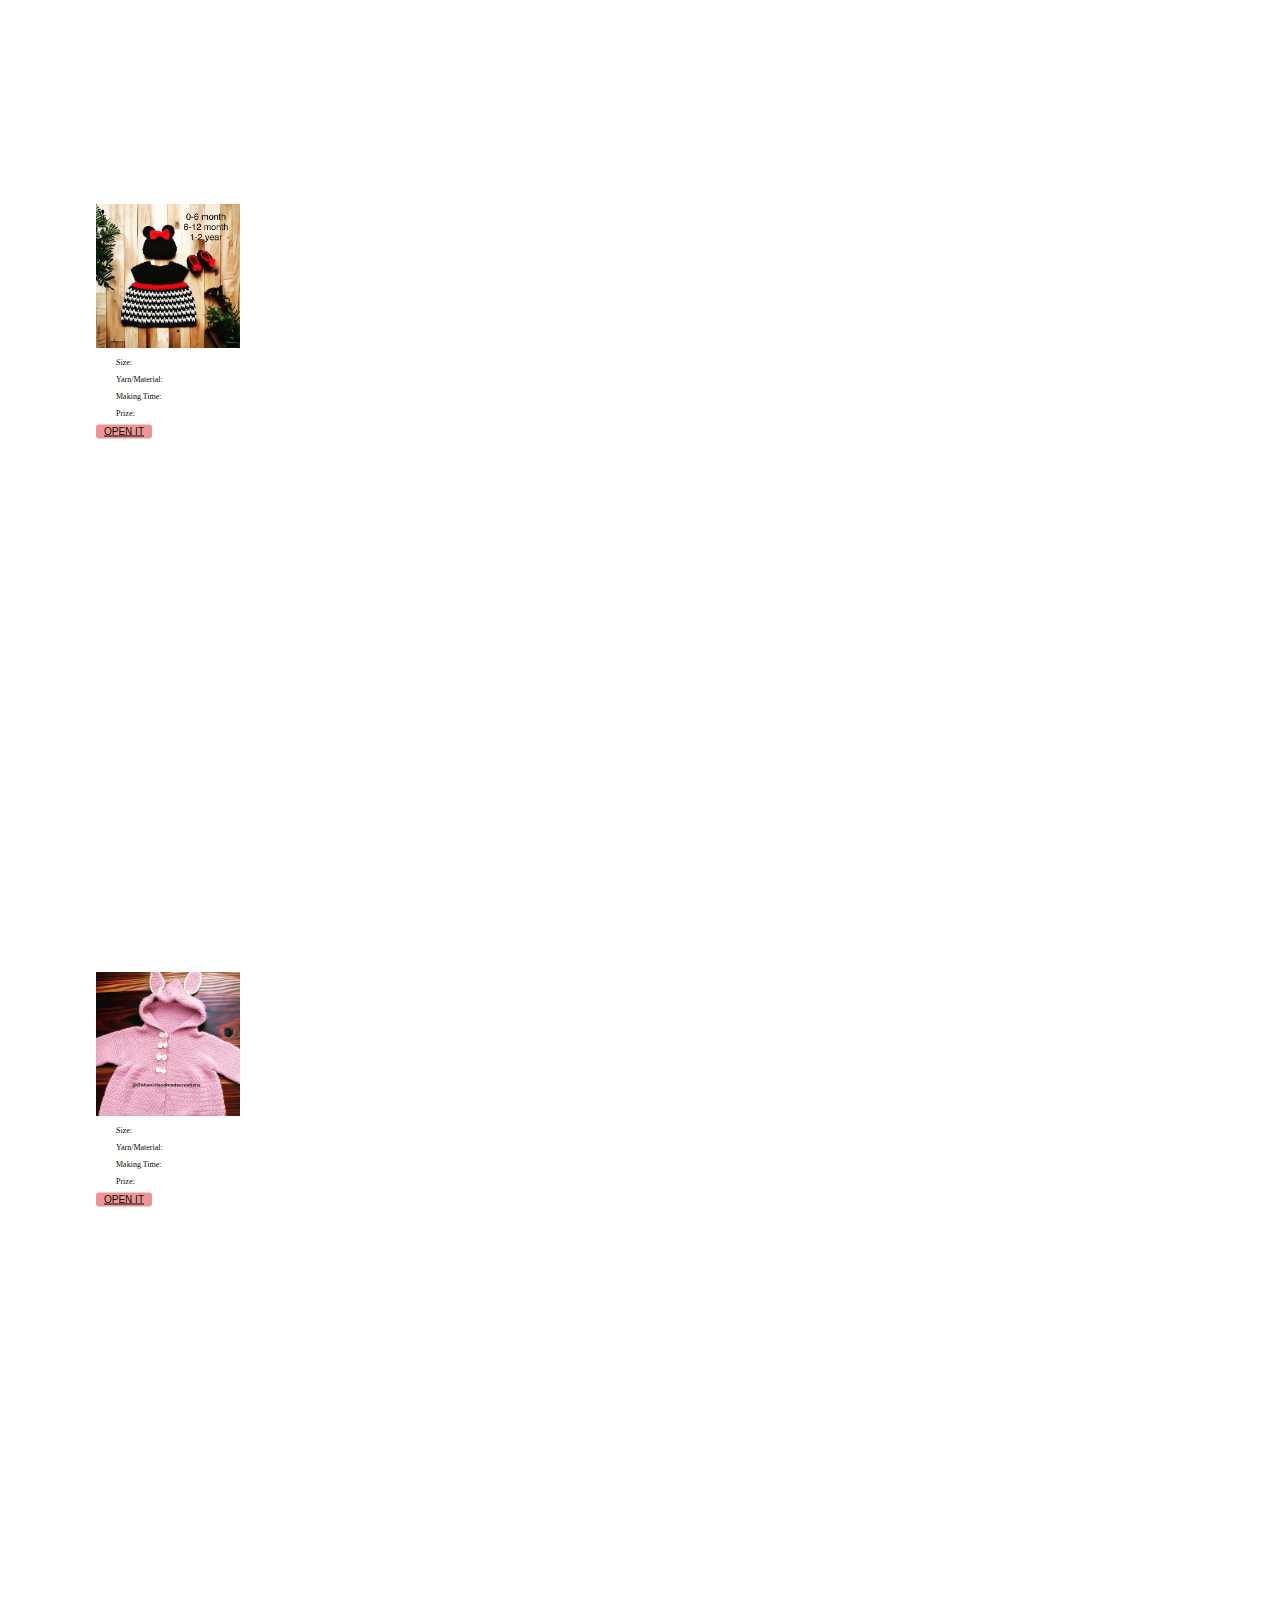
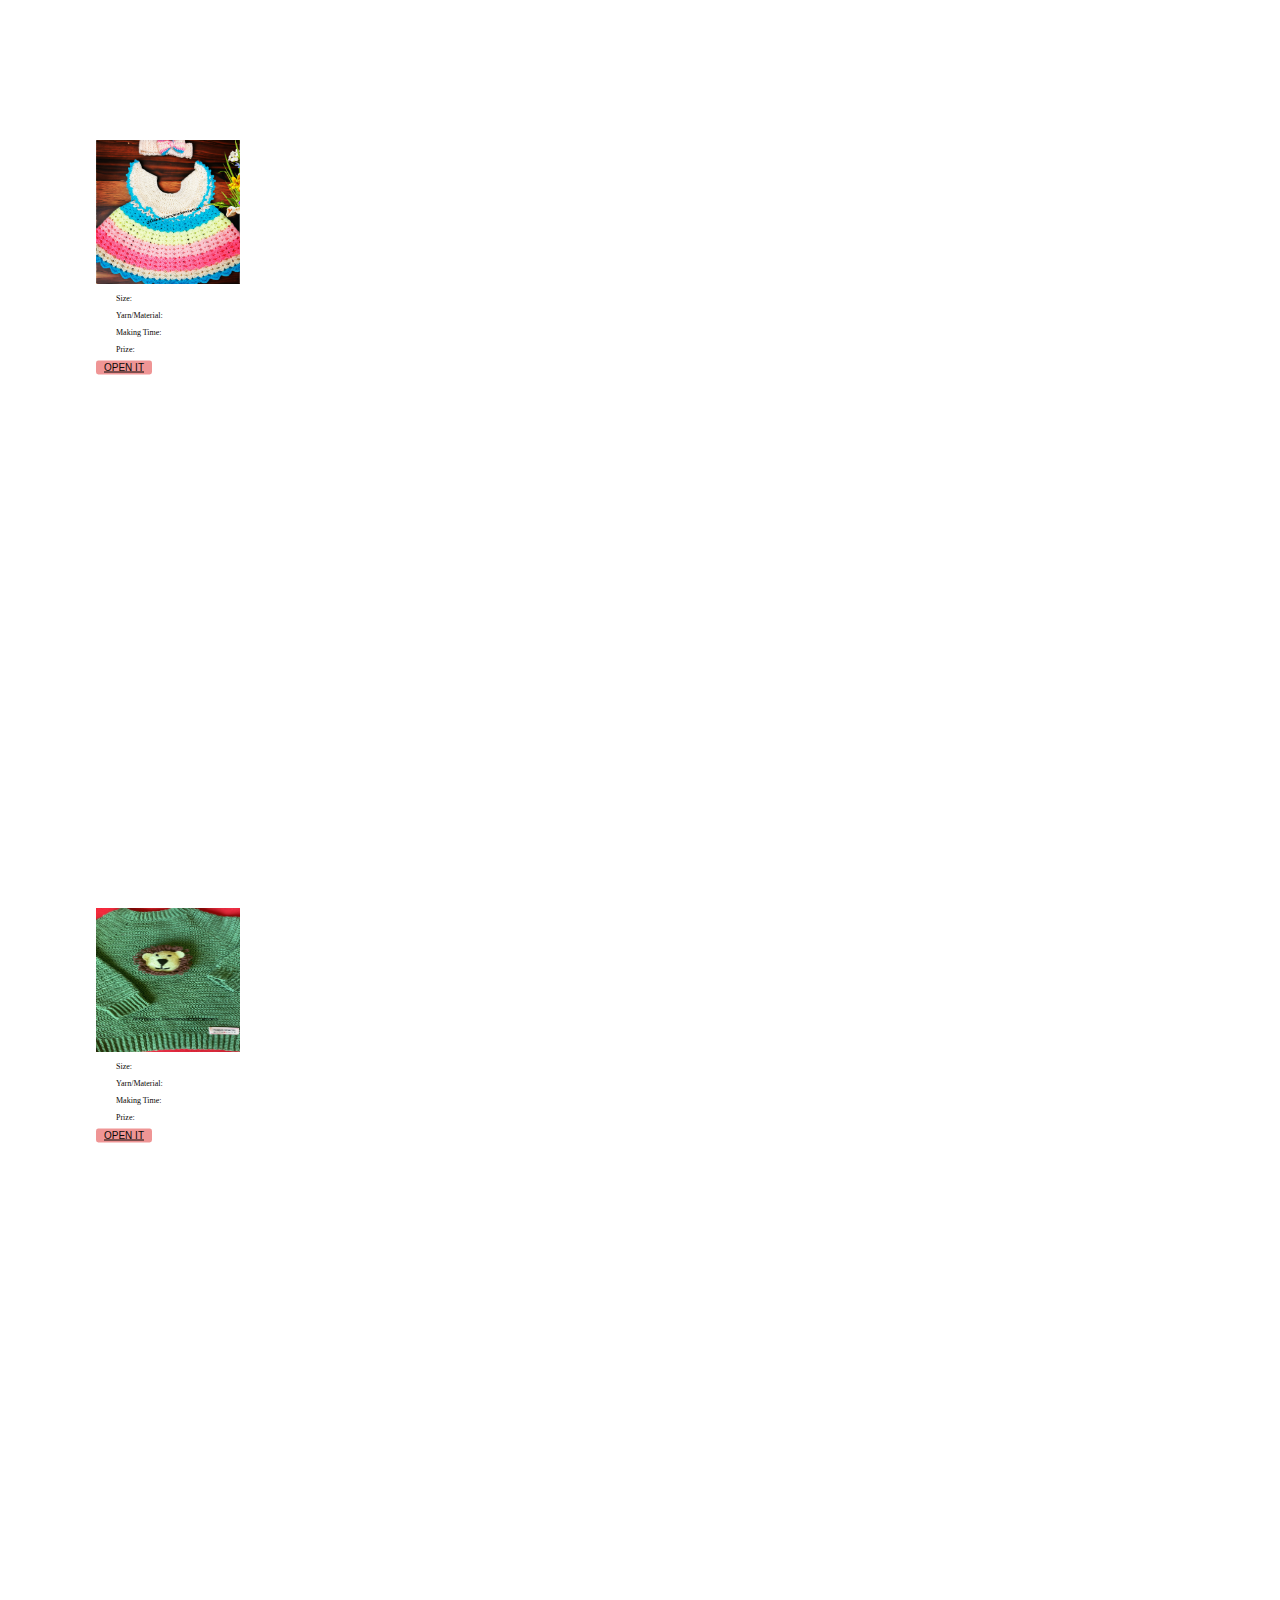
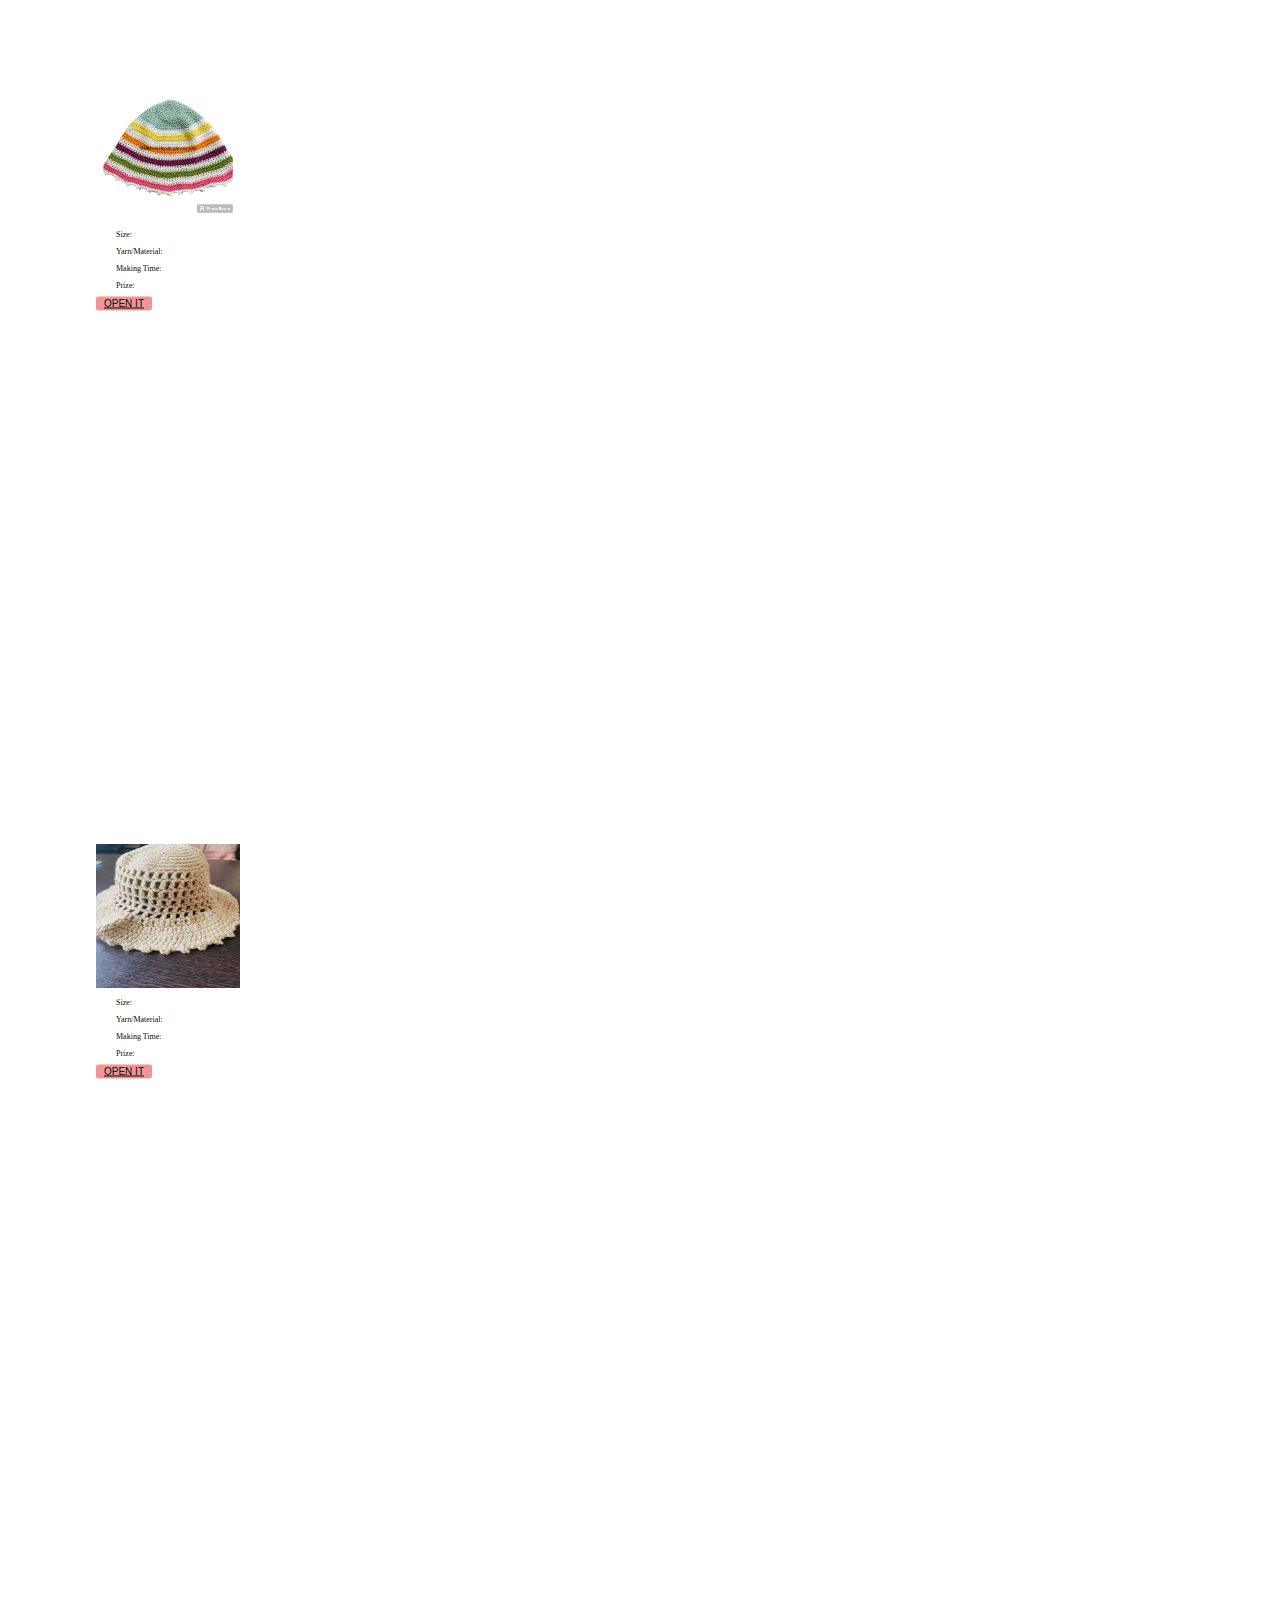
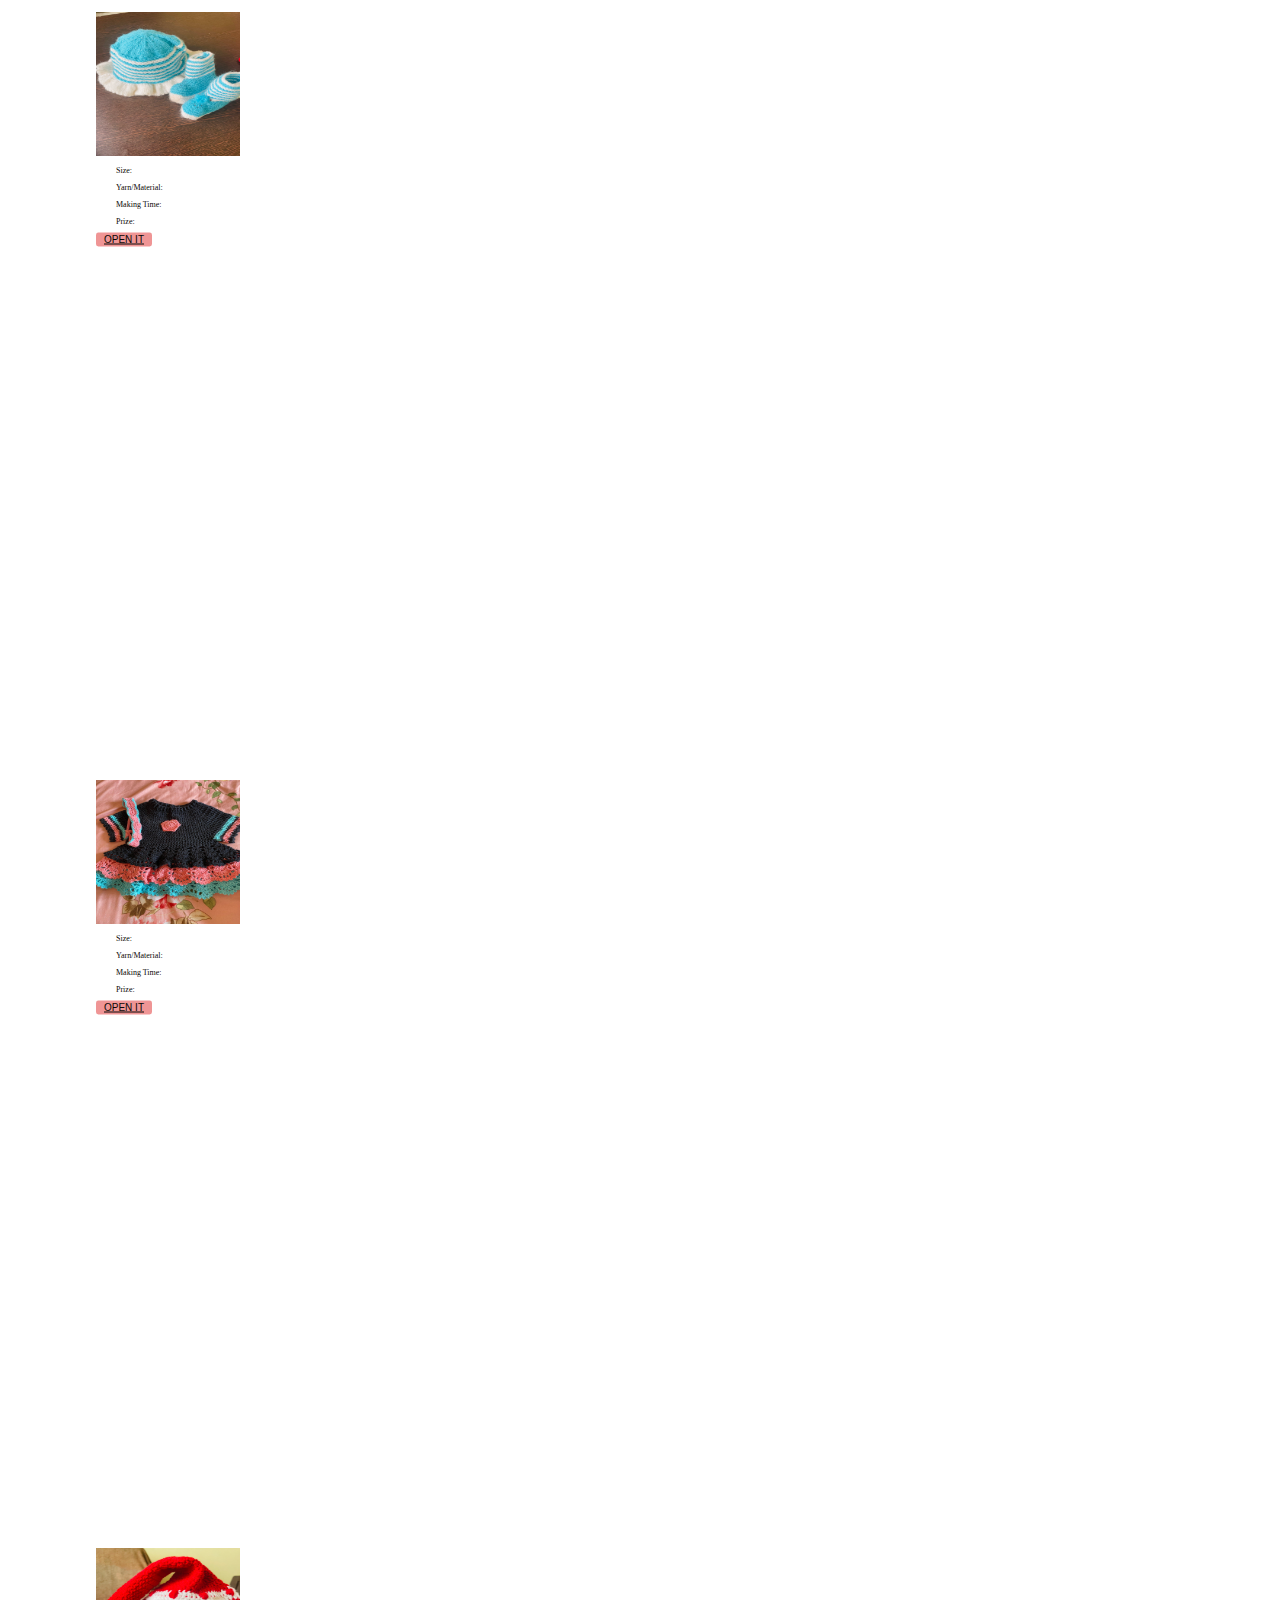
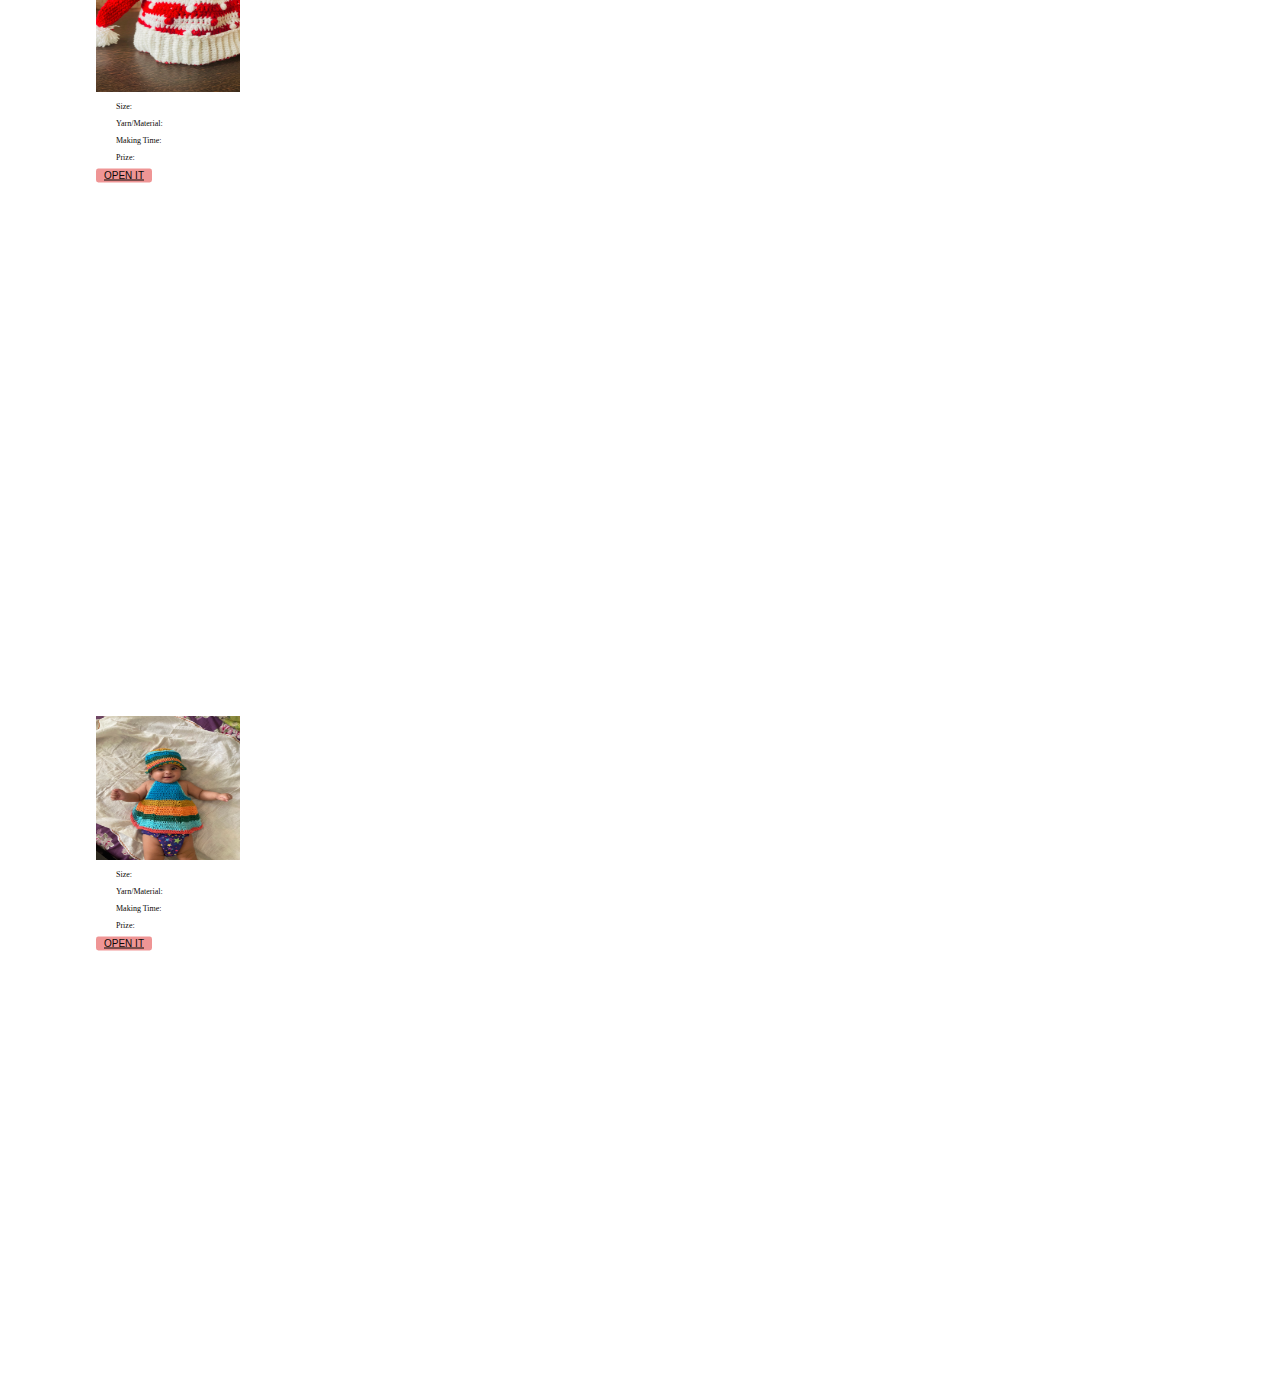
<file: kids.html>
<!DOCTYPE html>
<html lang="en">
<head>
  <meta charset="UTF-8">
  <meta name="viewport" content="width=device-width, initial-scale=1.0">
  <title>Dishani.Handmadecreations</title>
  <link rel="icon" type="images/x-icon" href="logo.jpeg">
  <!--bootstrap-->
  <link href="https://cdn.jsdelivr.net/npm/bootstrap@5.3.1/dist/css/bootstrap.min.css" rel="stylesheet" integrity="sha384-4bw+/aepP/YC94hEpVNVgiZdgIC5+VKNBQNGCHeKRQN+PtmoHDEXuppvnDJzQIu9" crossorigin="anonymous">
  <link rel="preconnect" href="https://fonts.googleapis.com">
  <link rel="preconnect" href="https://fonts.gstatic.com" crossorigin>
  <link href="https://fonts.googleapis.com/css2?family=Poiret+One&display=swap" rel="stylesheet">
  <link rel="stylesheet" href="https://cdnjs.cloudflare.com/ajax/libs/font-awesome/5.15.3/css/all.min.css">

  <link rel="stylesheet" href="style.css">


</head>
<body>
  <!--navigation bar-->
  <section id="menubar" class="res2">
  
    <div class="collapse " id="navbarToggleExternalContent" data-bs-theme="light"> 
      <div class="bg-light p-4"> 
        <li class="nav-item uponhover list_items">
          <a class="nav-link active" aria-current="page" href="#menubar">Home</a>
        </li>
        <li class="nav-item uponhover list_items">
          <a class="nav-link" href="https://www.instagram.com/dishani.handmadecreations/?igshid=MzRlODBiNWFlZA%3D%3D">Instaram</a>
        </li>
        <li class="nav-item uponhover list_items">
          <a class="nav-link" href="#Products">Products</a>
        </li>
        <li class="nav-item uponhover list_items">
          <a class="nav-link" href="#About">About</a>
        </li>
        <li class="nav-item uponhover list_items">
          <a class="nav-link" href="#contact">Contact</a>
        </li>
        
    
      </ul>
      </div>
    </div>

    <nav class="navbar navbar-light bg-light container"> <!-- Change the background color to "bg-light" -->
        <div class="navbar-center" center-div>
        <a class="navbar-brand" href="#">
          <img src="logo.jpeg" alt="Centered Image" class="centered-image">
        </a>
      </div>
      <div class="container-fluid  position-absolute top-2 end-0">
      
        <button class="navbar-toggler" type="button" data-bs-toggle="collapse" data-bs-target="#navbarToggleExternalContent" aria-controls="navbarToggleExternalContent" aria-expanded="false" aria-label="Toggle navigation">
          <span class="navbar-toggler-icon"></span>

        </button>
      </div>
    
    </nav>

  </section>


    
    <section id="dress">      
        <div class="row d-flex justify-content-center ">
          <div class="card  col-sm-3 mb-3 mb-sm-0 eachRide resizable-div  scale-on-scroll extramargin" >
            <img src="image_6483441 (10).JPG" class="card-img-top resizable-div" alt="...">
            <div class="card-body">
              <p class="card-text">  
                 <ul class="list-group list-group-flush">
                  <li class="list-group-item"> <P>Size:</P> </li>
                  <li class="list-group-item"><P>Yarn/Material:</P> </li>
                  <li class="list-group-item"><P>Making Time:</P> </li>
                  <li class="list-group-item"><p>Prize:</p> </li>
                </ul>      
              </p>
              <a href="#" class="btn btn-primary">OPEN IT</a> 
            </div>
          </div>
          <div class="card  col-sm-3 mb-3 mb-sm-0 eachRide resizable-div  scale-on-scroll extramargin" >
            <img src="image_6483441 (15).JPG" class="card-img-top resizable-div" alt="...">
            <div class="card-body">
              <p class="card-text">  
                 <ul class="list-group list-group-flush">
                  <li class="list-group-item"> <P>Size:</P> </li>
                  <li class="list-group-item"><P>Yarn/Material:</P> </li>
                  <li class="list-group-item"><P>Making Time:</P> </li>
                  <li class="list-group-item"><p>Prize:</p> </li>
                </ul>      
              </p>
              <a href="#" class="btn btn-primary">OPEN IT</a> 
            </div>
          </div>
          <div class="card  col-sm-3 mb-3 mb-sm-0 eachRide resizable-div  scale-on-scroll extramargin" >
            <img src="  image_6483441 (17).JPG" class="card-img-top resizable-div" alt="...">
            <div class="card-body">
              <p class="card-text">  
                 <ul class="list-group list-group-flush">
                  <li class="list-group-item"> <P>Size:</P> </li>
                  <li class="list-group-item"><P>Yarn/Material:</P> </li>
                  <li class="list-group-item"><P>Making Time:</P> </li>
                  <li class="list-group-item"><p>Prize:</p> </li>
                </ul>      
              </p>
              <a href="#" class="btn btn-primary">OPEN IT</a> 
            </div>
          </div>
          <div class="card  col-sm-3 mb-3 mb-sm-0 eachRide resizable-div  scale-on-scroll extramargin">
            <img src="image_6483441 (21).JPG" class="card-img-top resizable-div" alt="...">
            <div class="card-body">
              <p class="card-text">  
                 <ul class="list-group list-group-flush">
                  <li class="list-group-item"> <P>Size:</P> </li>
                  <li class="list-group-item"><P>Yarn/Material:</P> </li>
                  <li class="list-group-item"><P>Making Time:</P> </li>
                  <li class="list-group-item"><p>Prize:</p> </li>
                </ul>      
              </p>
              <a href="#" class="btn btn-primary">OPEN IT</a> 
            </div>
          </div>
          <div class="card  col-sm-3 mb-3 mb-sm-0 eachRide resizable-div  scale-on-scroll extramargin">
            <img src="  image_6483441 (18).JPG" class="card-img-top resizable-div" alt="...">
            <div class="card-body">
              <p class="card-text">  
                 <ul class="list-group list-group-flush">
                  <li class="list-group-item"> <P>Size:</P> </li>
                  <li class="list-group-item"><P>Yarn/Material:</P> </li>
                  <li class="list-group-item"><P>Making Time:</P> </li>
                  <li class="list-group-item"><p>Prize:</p> </li>
                </ul>      
              </p>
              <a href="#" class="btn btn-primary">OPEN IT</a> 
            </div>
          </div>
          <div class="card  col-sm-3 mb-3 mb-sm-0 eachRide resizable-div  scale-on-scroll extramargin" >
            <img src="image_6487327 (12).JPG" class="card-img-top resizable-div" alt="...">
            <div class="card-body">
              <p class="card-text">  
                 <ul class="list-group list-group-flush">
                  <li class="list-group-item"> <P>Size:</P> </li>
                  <li class="list-group-item"><P>Yarn/Material:</P> </li>
                  <li class="list-group-item"><P>Making Time:</P> </li>
                  <li class="list-group-item"><p>Prize:</p> </li>
                </ul>      
              </p>
              <a href="#" class="btn btn-primary">OPEN IT</a> 
            </div>
          </div>
          <div class="card  col-sm-3 mb-3 mb-sm-0 eachRide resizable-div  scale-on-scroll extramargin ">
            <img src="image_6483441 (14).JPG" class="card-img-top resizable-div" alt="...">
            <div class="card-body">
              <p class="card-text">  
                 <ul class="list-group list-group-flush">
                  <li class="list-group-item"> <P>Size:</P> </li>
                  <li class="list-group-item"><P>Yarn/Material:</P> </li>
                  <li class="list-group-item"><P>Making Time:</P> </li>
                  <li class="list-group-item"><p>Prize:</p> </li>
                </ul>      
              </p>
              <a href="#" class="btn btn-primary">OPEN IT</a> 
            </div>
          </div>
          <div class="card  col-sm-3 mb-3 mb-sm-0 eachRide resizable-div  scale-on-scroll extramargin ">
            <img src="IMG_4017.jpg" class="card-img-top resizable-div" alt="...">
            <div class="card-body">
              <p class="card-text">  
                 <ul class="list-group list-group-flush">
                  <li class="list-group-item"> <P>Size:</P> </li>
                  <li class="list-group-item"><P>Yarn/Material:</P> </li>
                  <li class="list-group-item"><P>Making Time:</P> </li>
                  <li class="list-group-item"><p>Prize:</p> </li>
                </ul>      
              </p>
              <a href="#" class="btn btn-primary">OPEN IT</a> 
            </div>
          </div>
          <div class="card  col-sm-3 mb-3 mb-sm-0 eachRide resizable-div  scale-on-scroll extramargin ">
            <img src="IMG_4013.jpg" class="card-img-top resizable-div" alt="...">
            <div class="card-body">
              <p class="card-text">  
                 <ul class="list-group list-group-flush">
                  <li class="list-group-item"> <P>Size:</P> </li>
                  <li class="list-group-item"><P>Yarn/Material:</P> </li>
                  <li class="list-group-item"><P>Making Time:</P> </li>
                  <li class="list-group-item"><p>Prize:</p> </li>
                </ul>      
              </p>
              <a href="#" class="btn btn-primary">OPEN IT</a> 
            </div>
          </div>
          <div class="card  col-sm-3 mb-3 mb-sm-0 eachRide resizable-div  scale-on-scroll extramargin ">
            <img src="IMG_4422.jpg" class="card-img-top resizable-div" alt="...">
            <div class="card-body">
              <p class="card-text">  
                 <ul class="list-group list-group-flush">
                  <li class="list-group-item"> <P>Size:</P> </li>
                  <li class="list-group-item"><P>Yarn/Material:</P> </li>
                  <li class="list-group-item"><P>Making Time:</P> </li>
                  <li class="list-group-item"><p>Prize:</p> </li>
                </ul>      
              </p>
              <a href="#" class="btn btn-primary">OPEN IT</a> 
            </div>
          </div>
          <div class="card  col-sm-3 mb-3 mb-sm-0 eachRide resizable-div  scale-on-scroll extramargin ">
            <img src="IMG_4014.jpg" class="card-img-top resizable-div" alt="...">
            <div class="card-body">
              <p class="card-text">  
                 <ul class="list-group list-group-flush">
                  <li class="list-group-item"> <P>Size:</P> </li>
                  <li class="list-group-item"><P>Yarn/Material:</P> </li>
                  <li class="list-group-item"><P>Making Time:</P> </li>
                  <li class="list-group-item"><p>Prize:</p> </li>
                </ul>      
              </p>
              <a href="#" class="btn btn-primary">OPEN IT</a> 
            </div>
          </div>

          <div class="card  col-sm-3 mb-3 mb-sm-0 eachRide resizable-div  scale-on-scroll extramargin ">
            <img src="IMG_7265.jpg" class="card-img-top resizable-div" alt="...">
            <div class="card-body">
              <p class="card-text">  
                 <ul class="list-group list-group-flush">
                  <li class="list-group-item"> <P>Size:</P> </li>
                  <li class="list-group-item"><P>Yarn/Material:</P> </li>
                  <li class="list-group-item"><P>Making Time:</P> </li>
                  <li class="list-group-item"><p>Prize:</p> </li>
                </ul>      
              </p>
              <a href="#" class="btn btn-primary">OPEN IT</a> 
            </div>
          </div>

        </div>
    </section>
<script src="script.js"></script>    
</body>
</file>
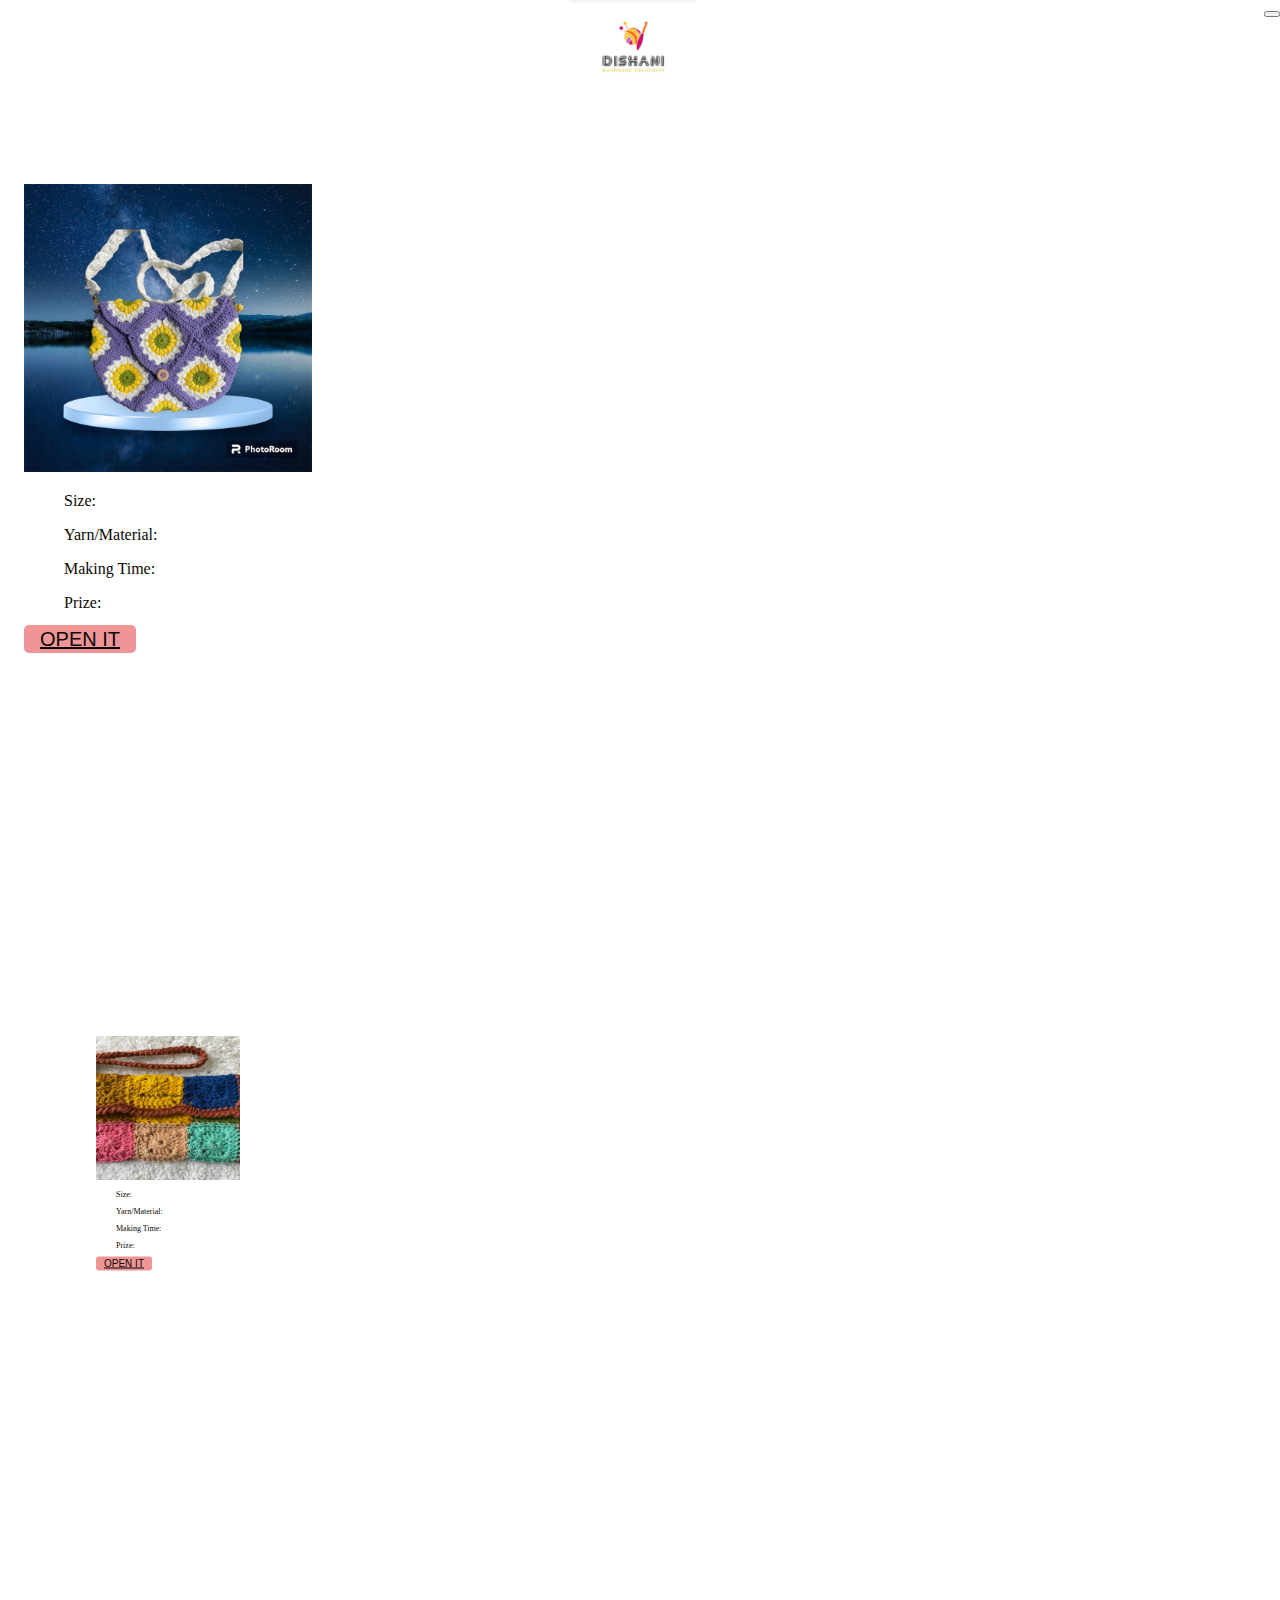
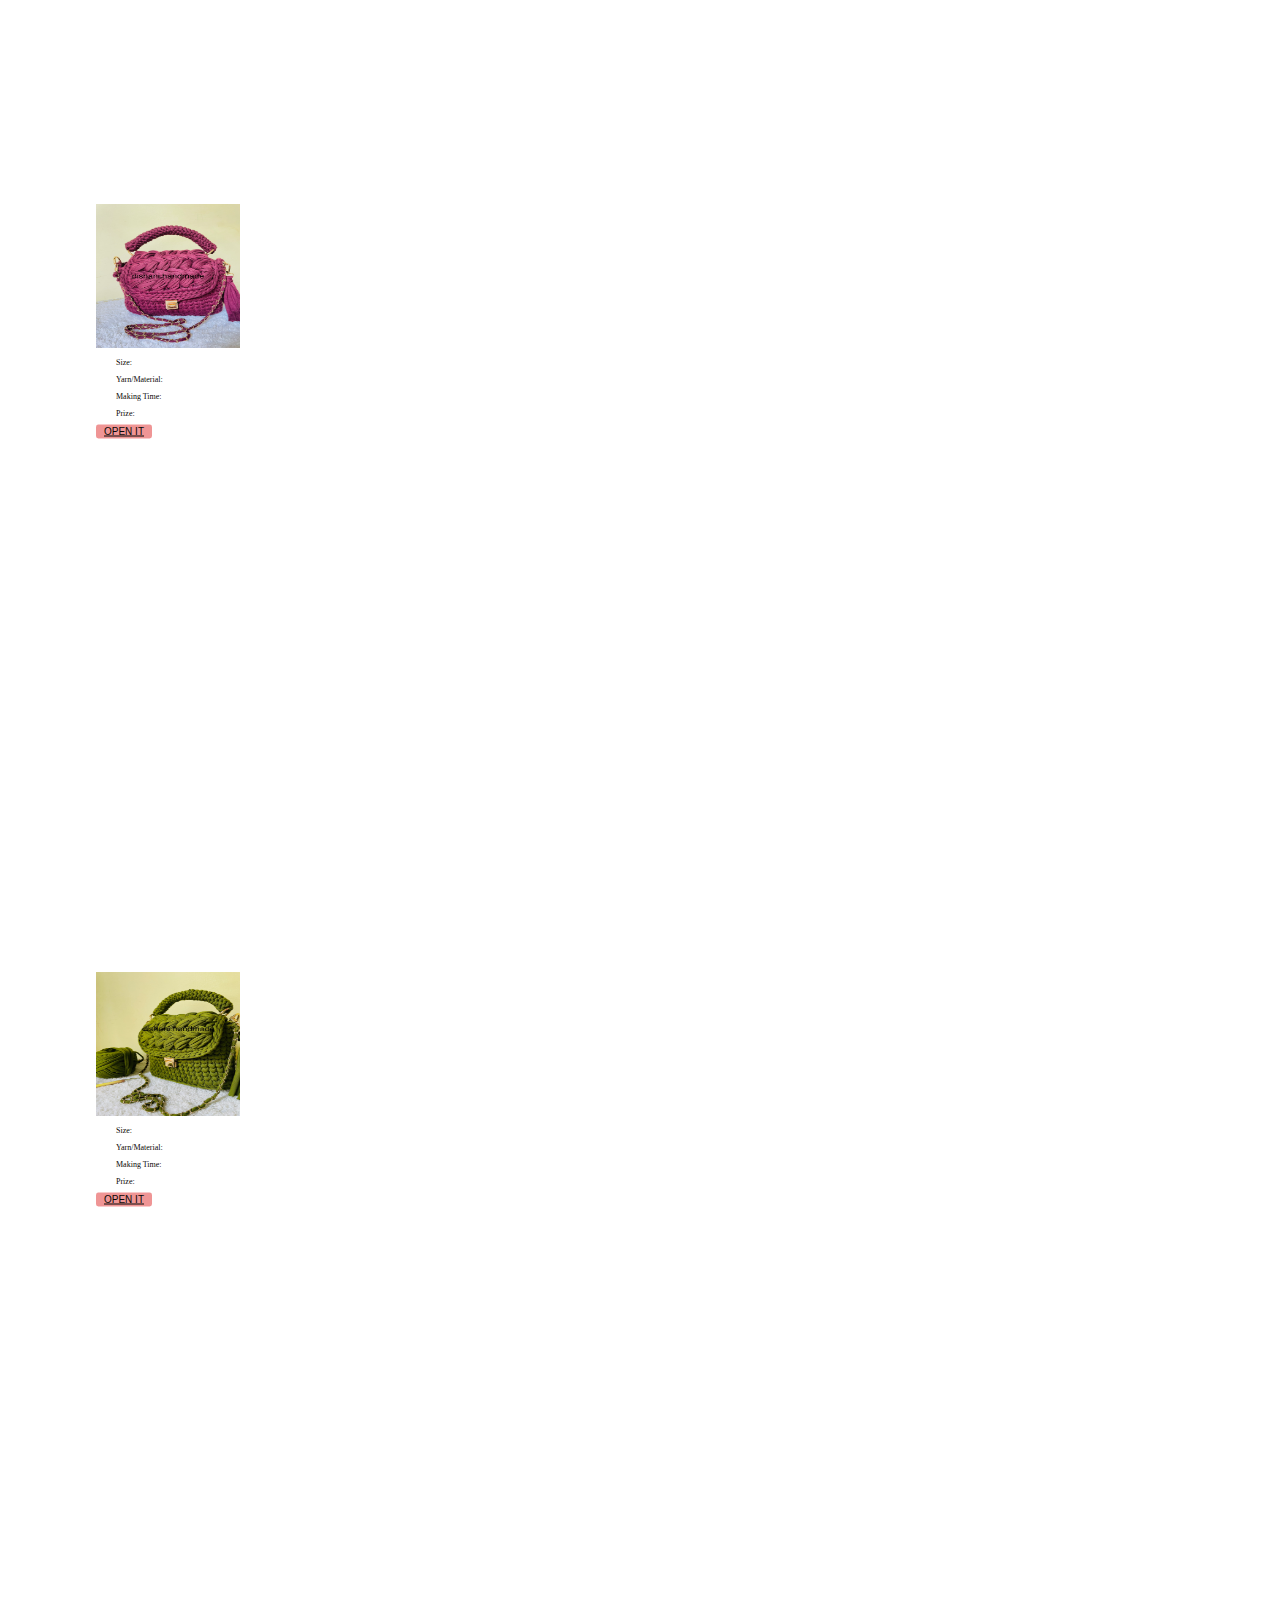
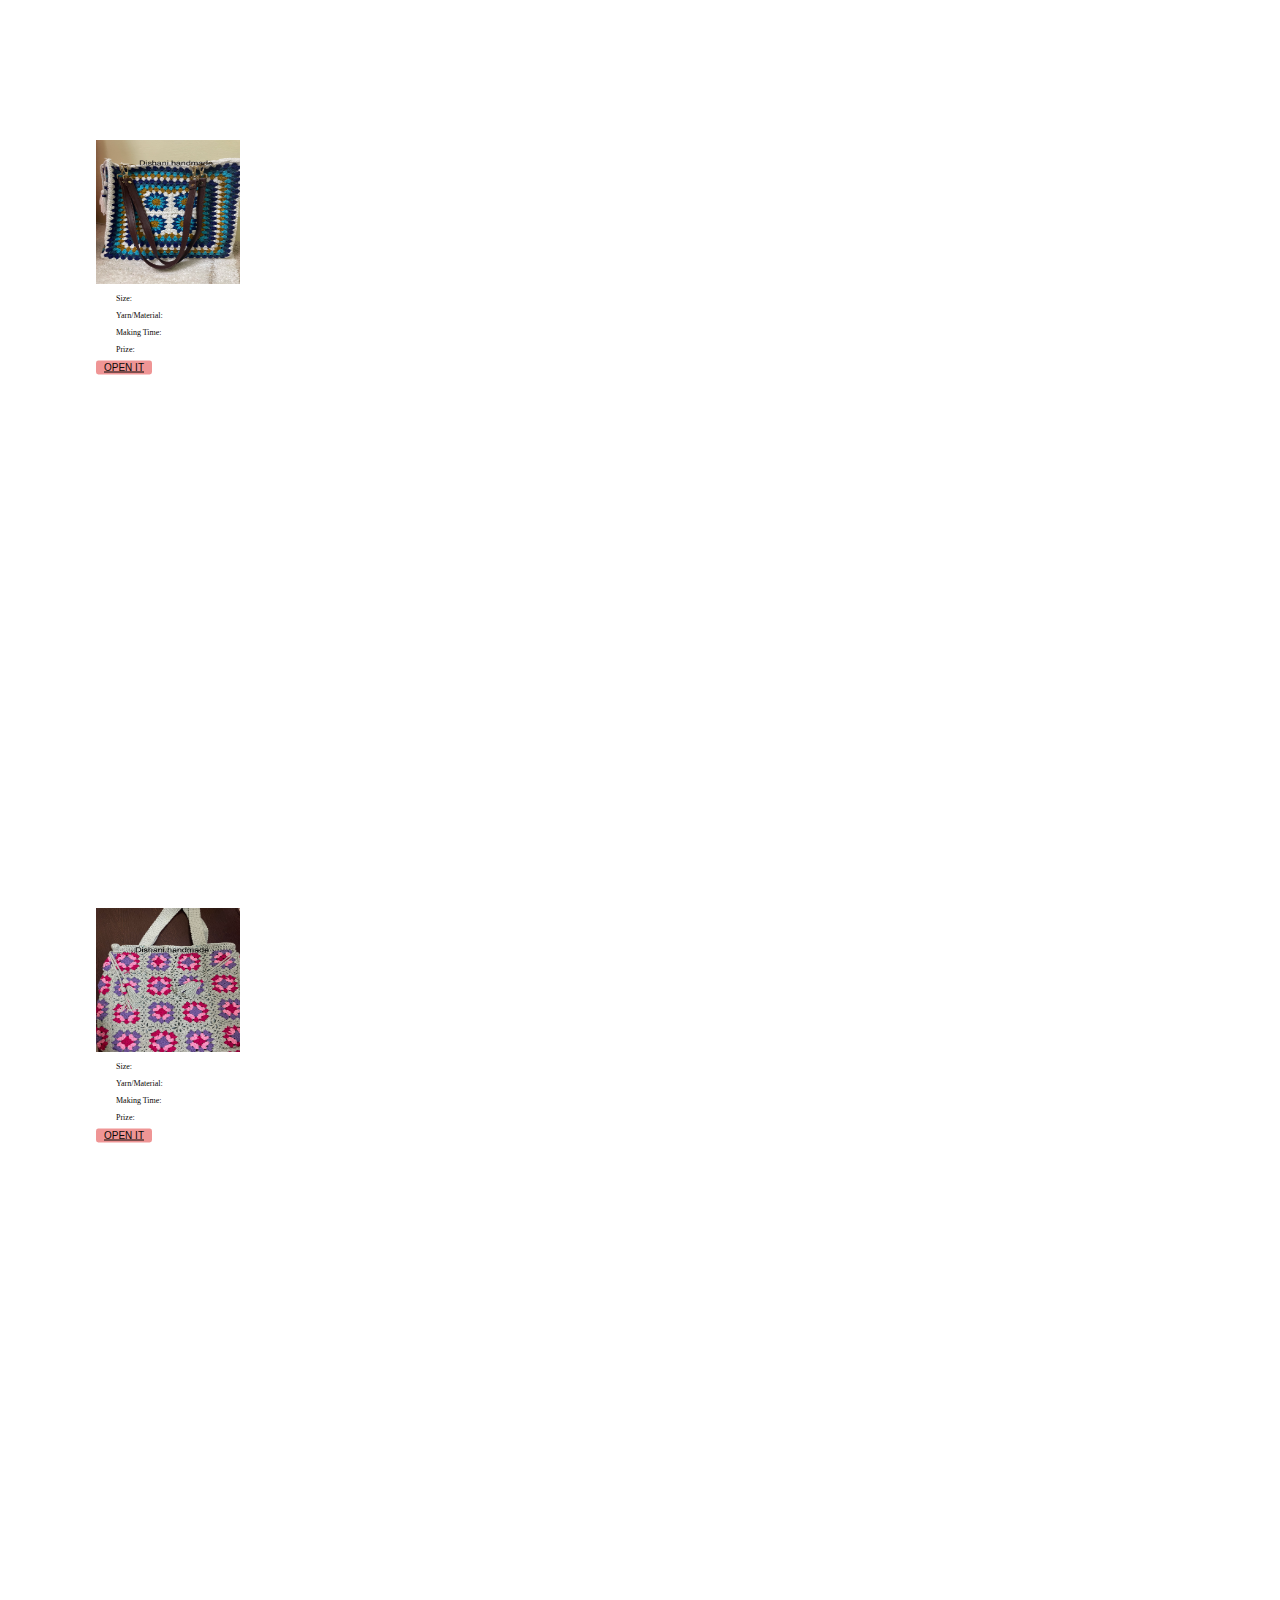
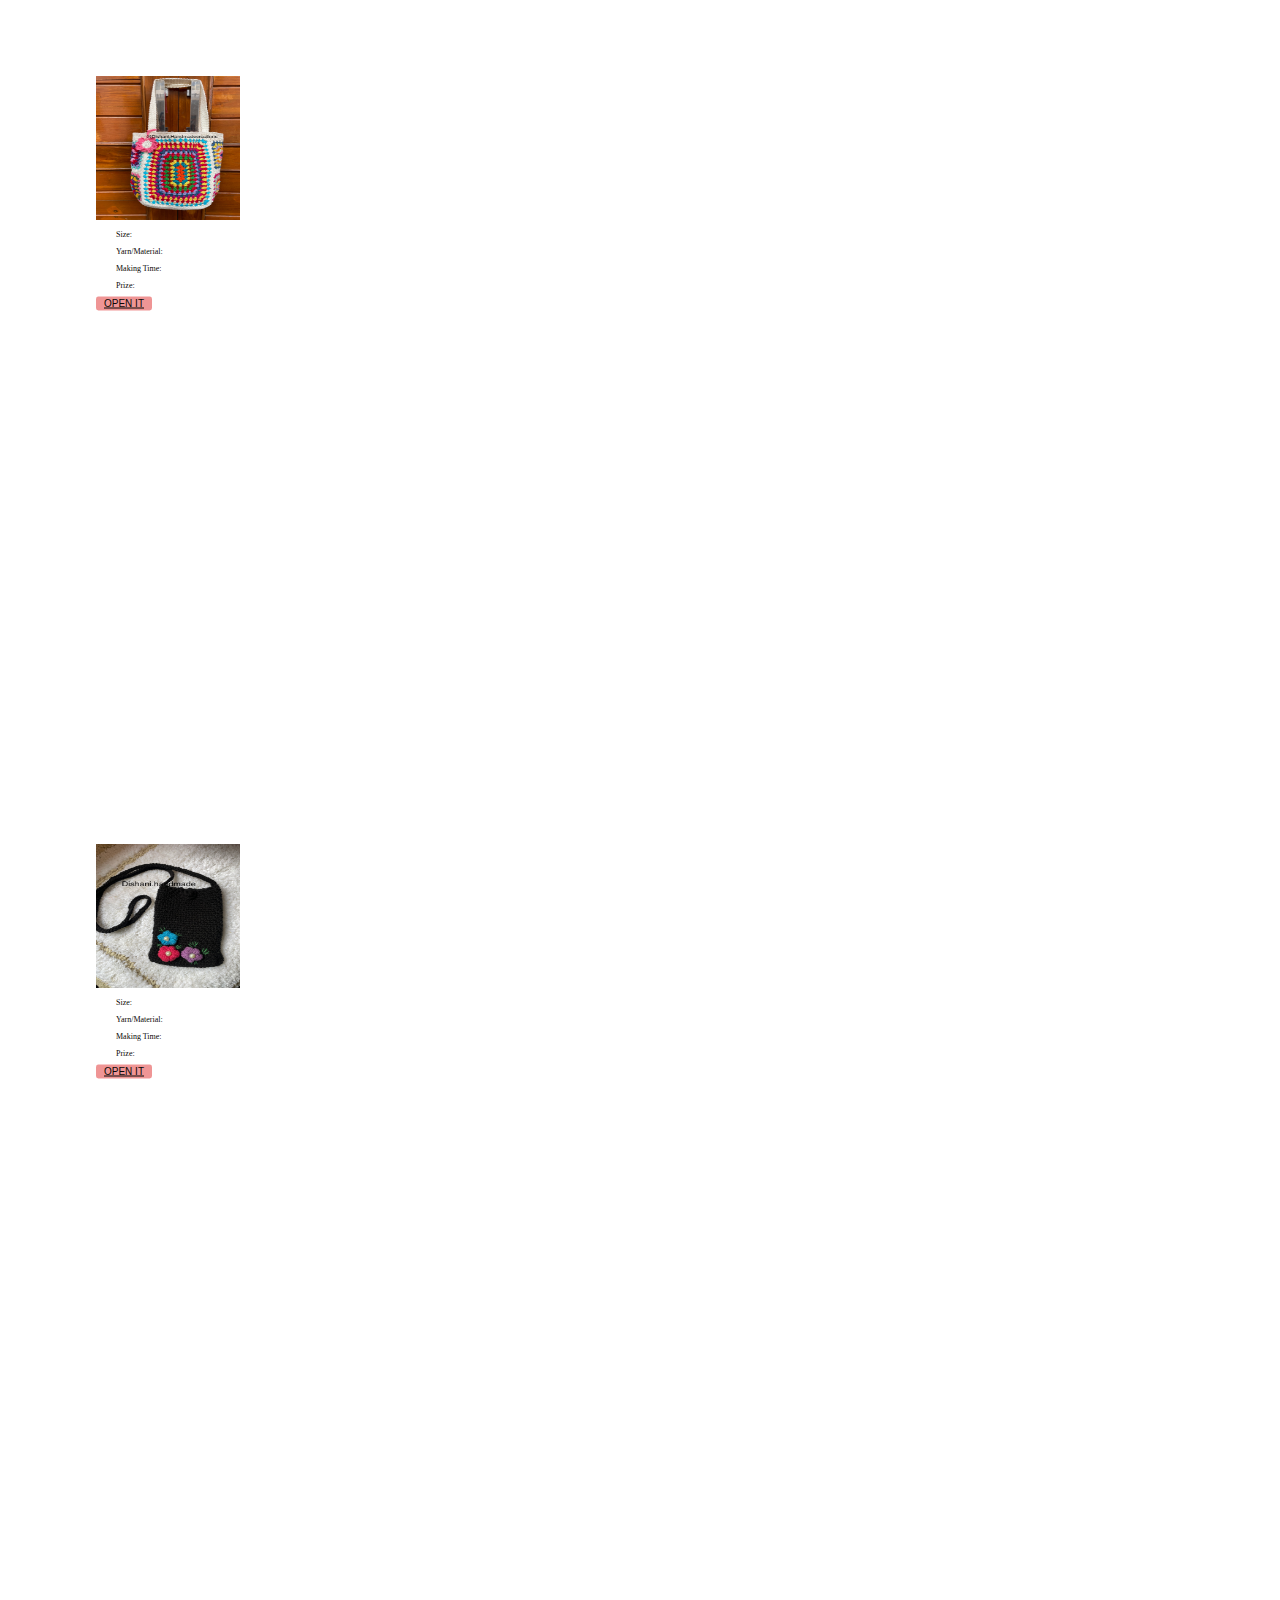
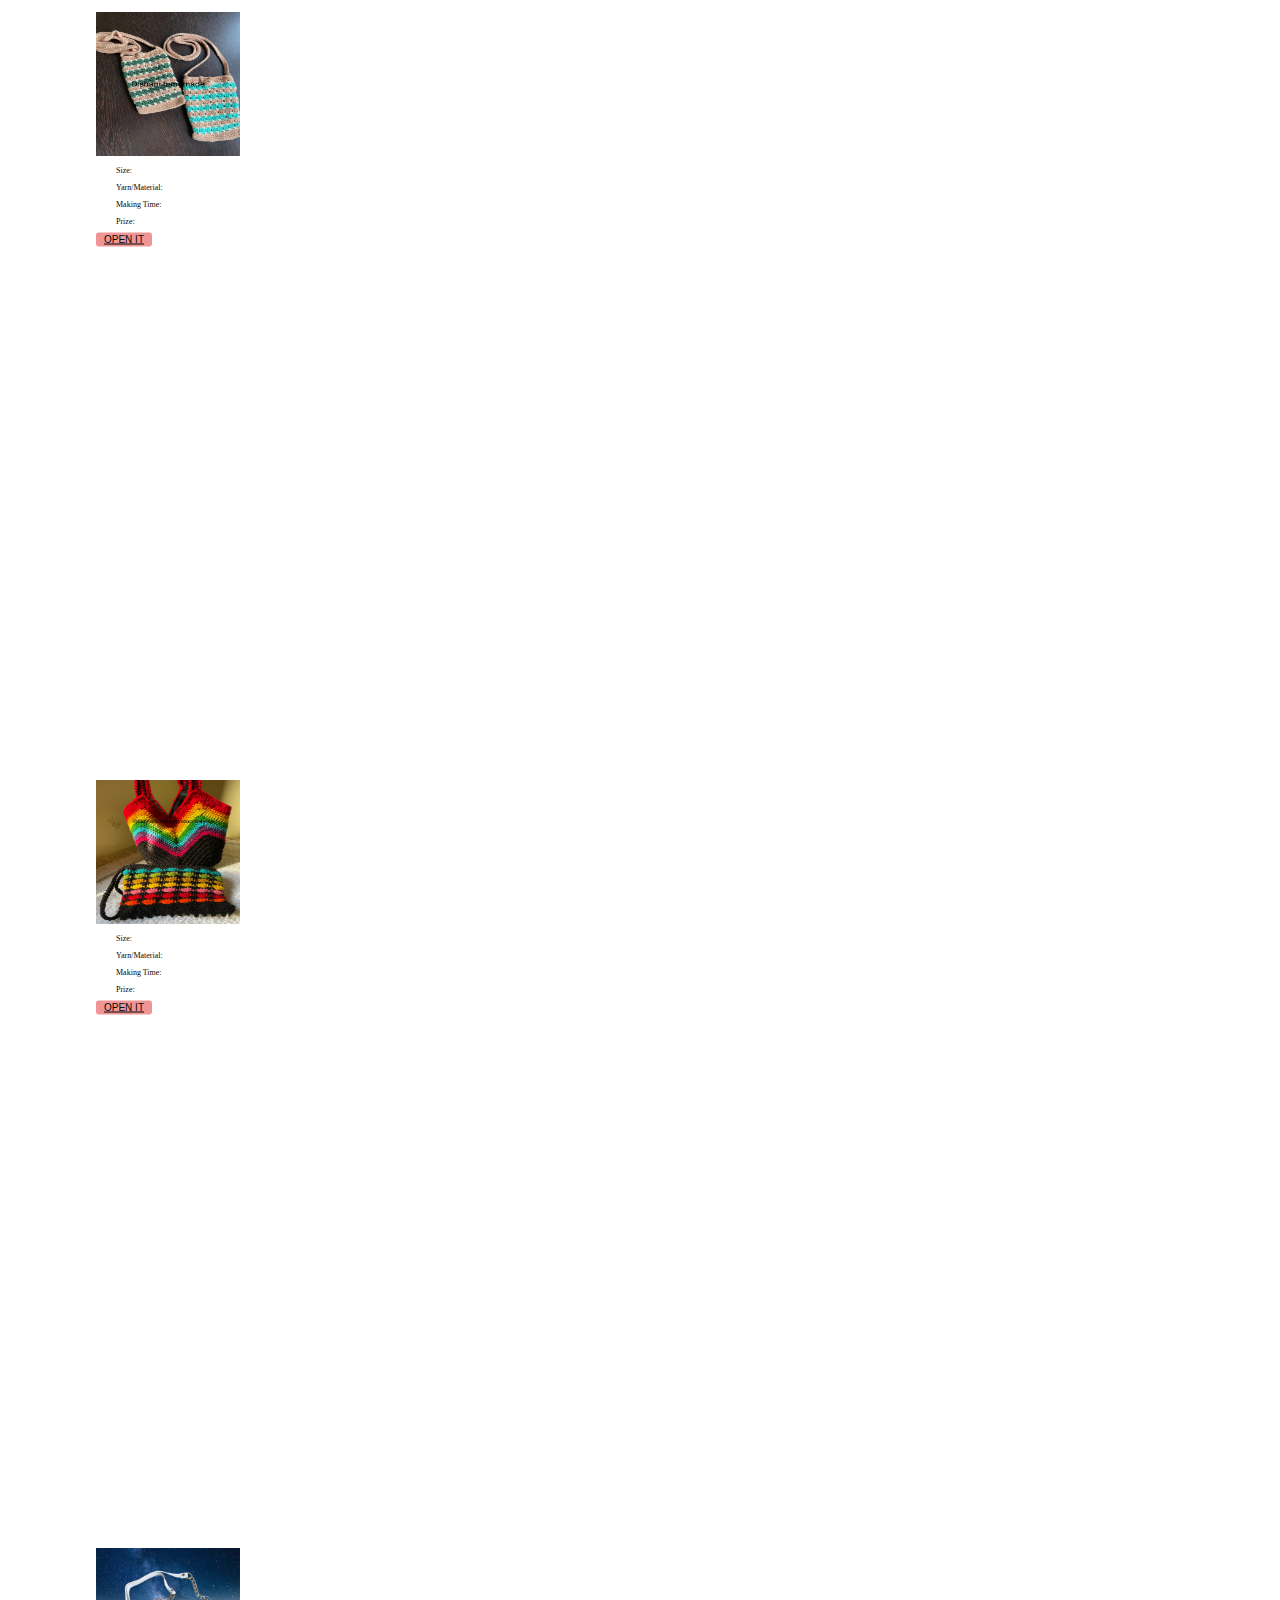
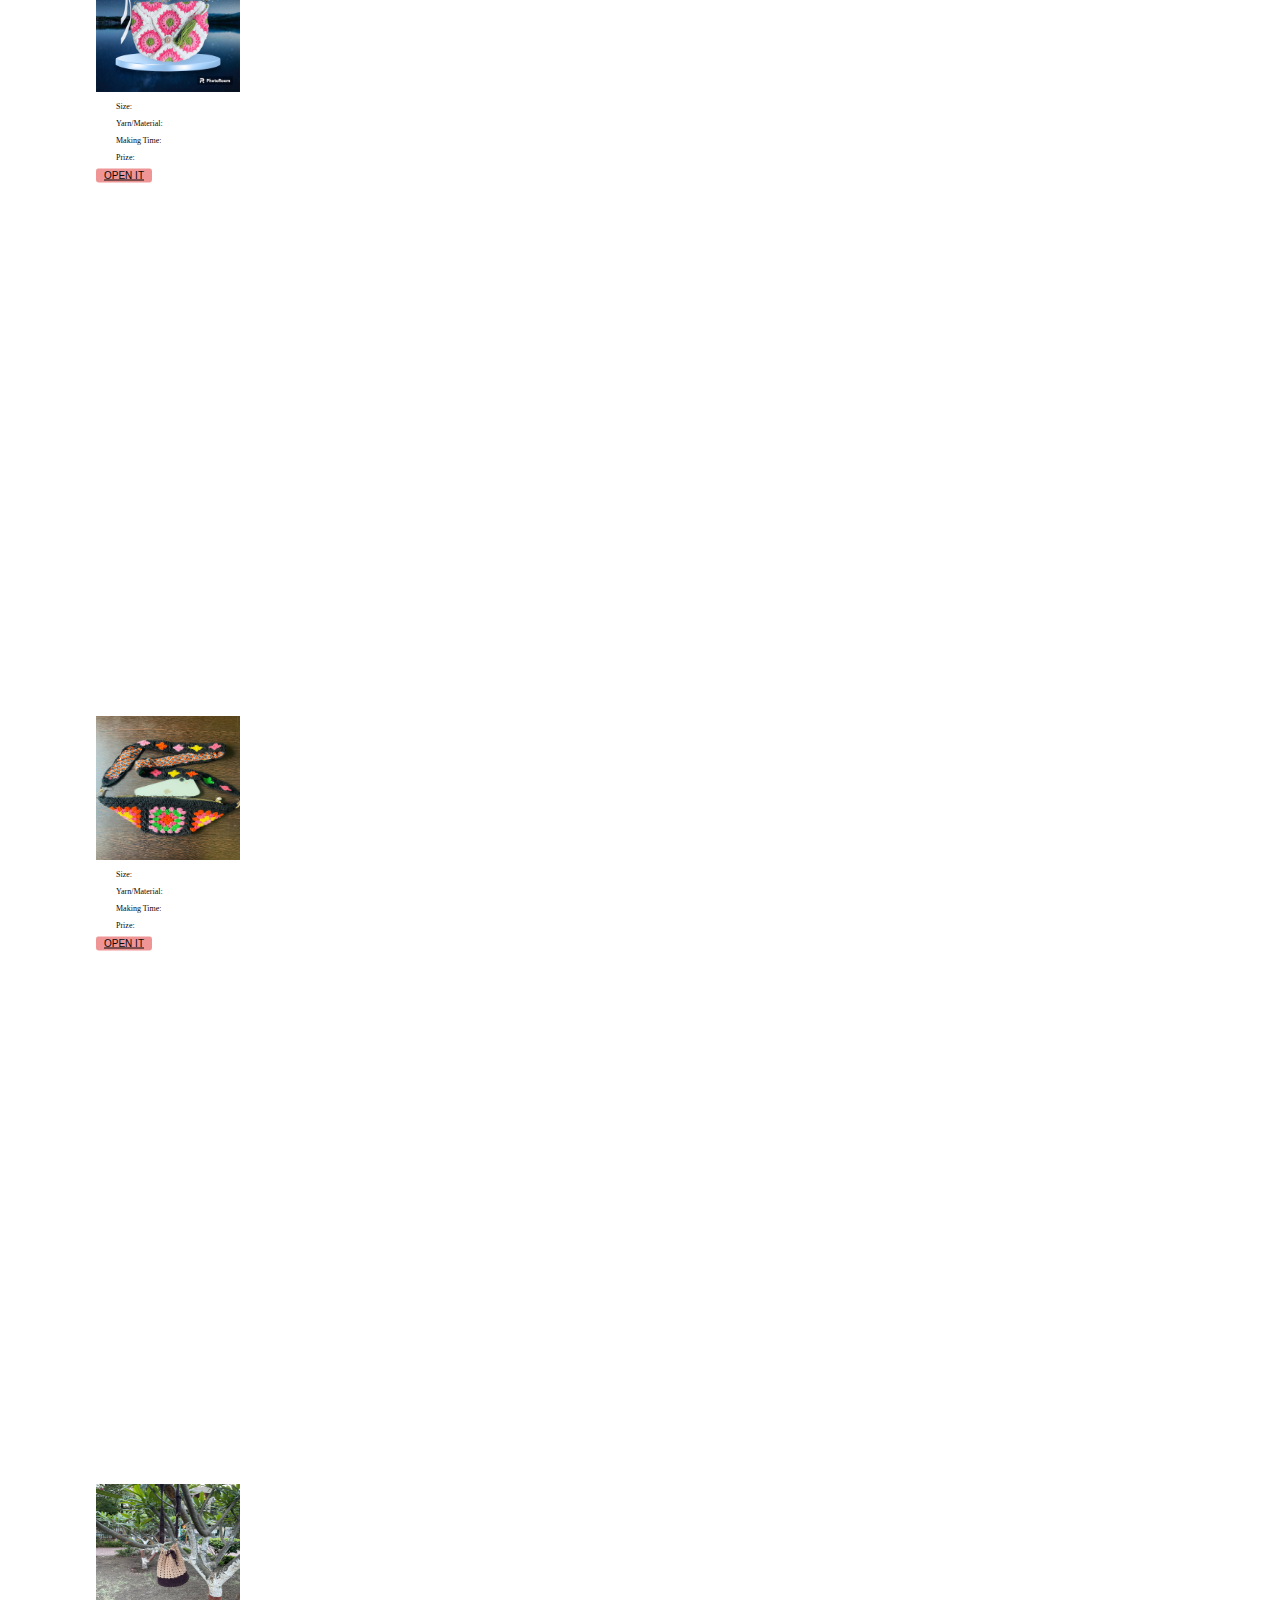
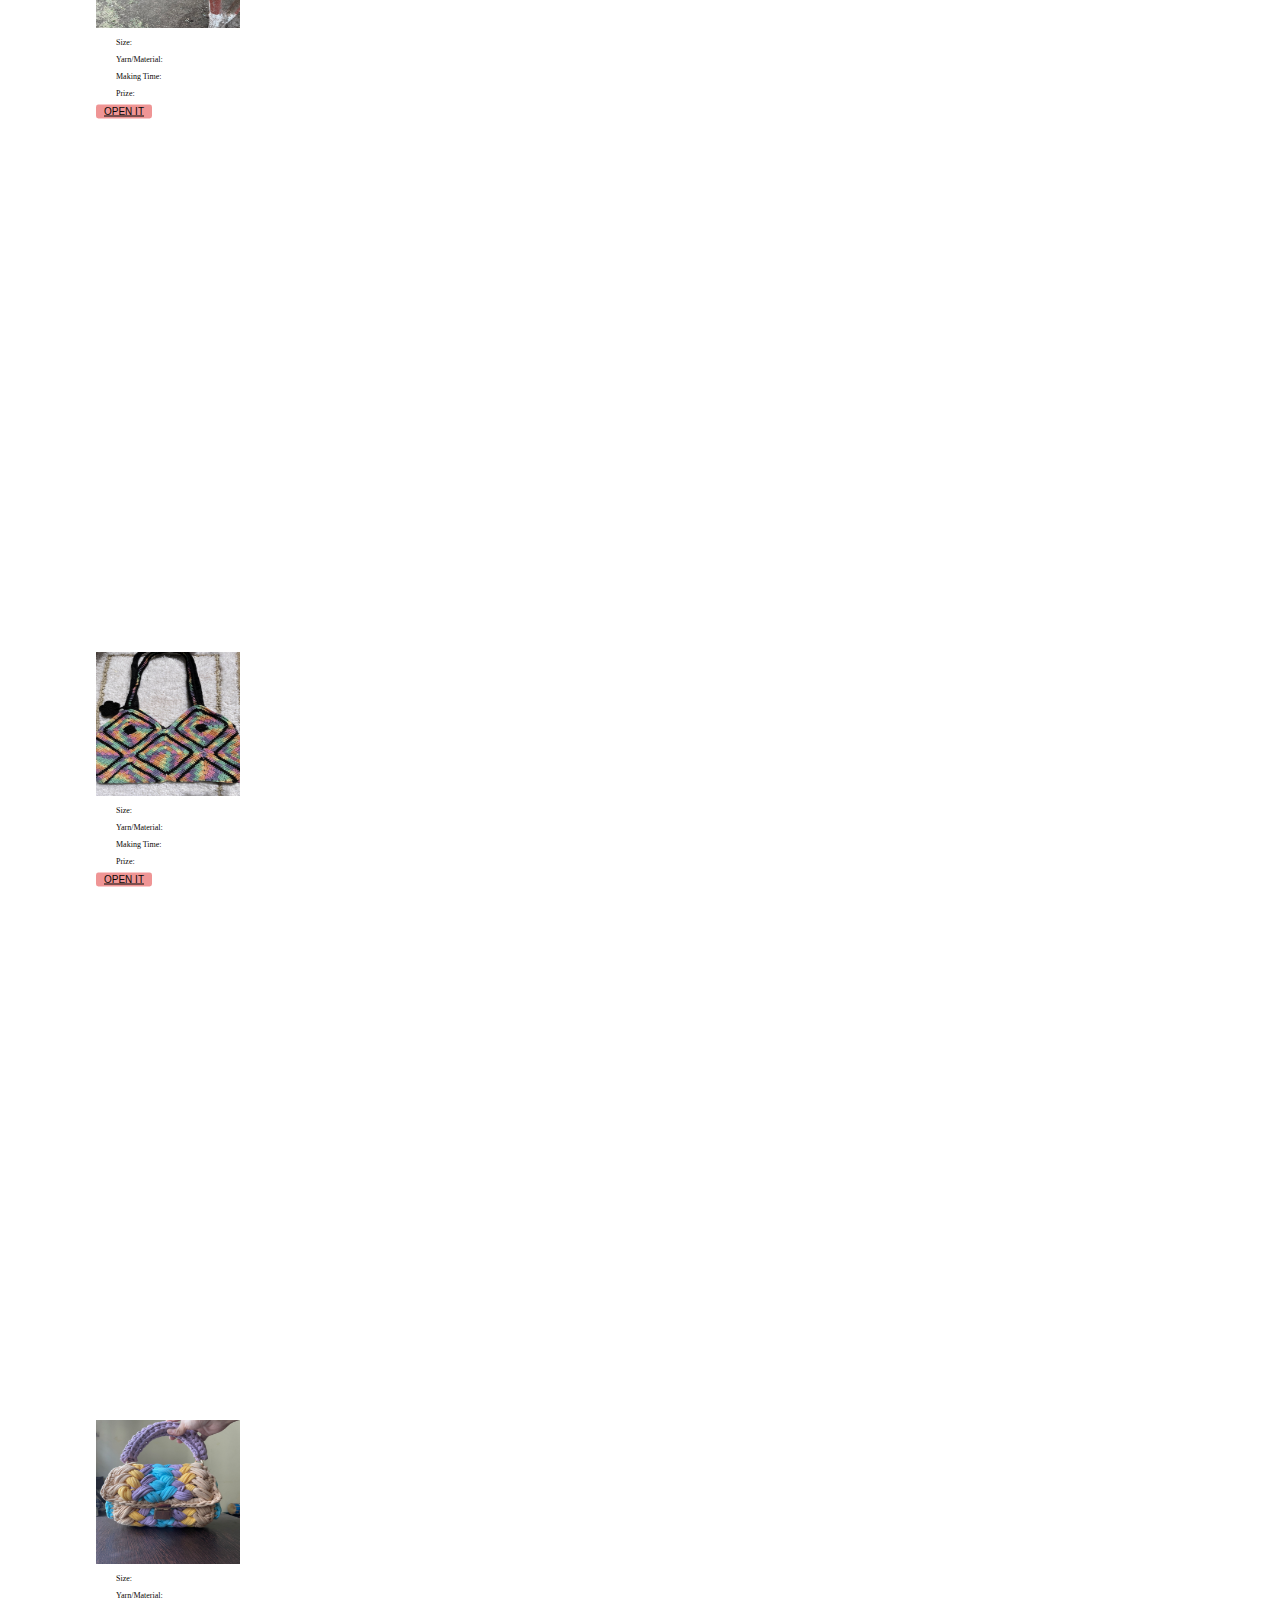
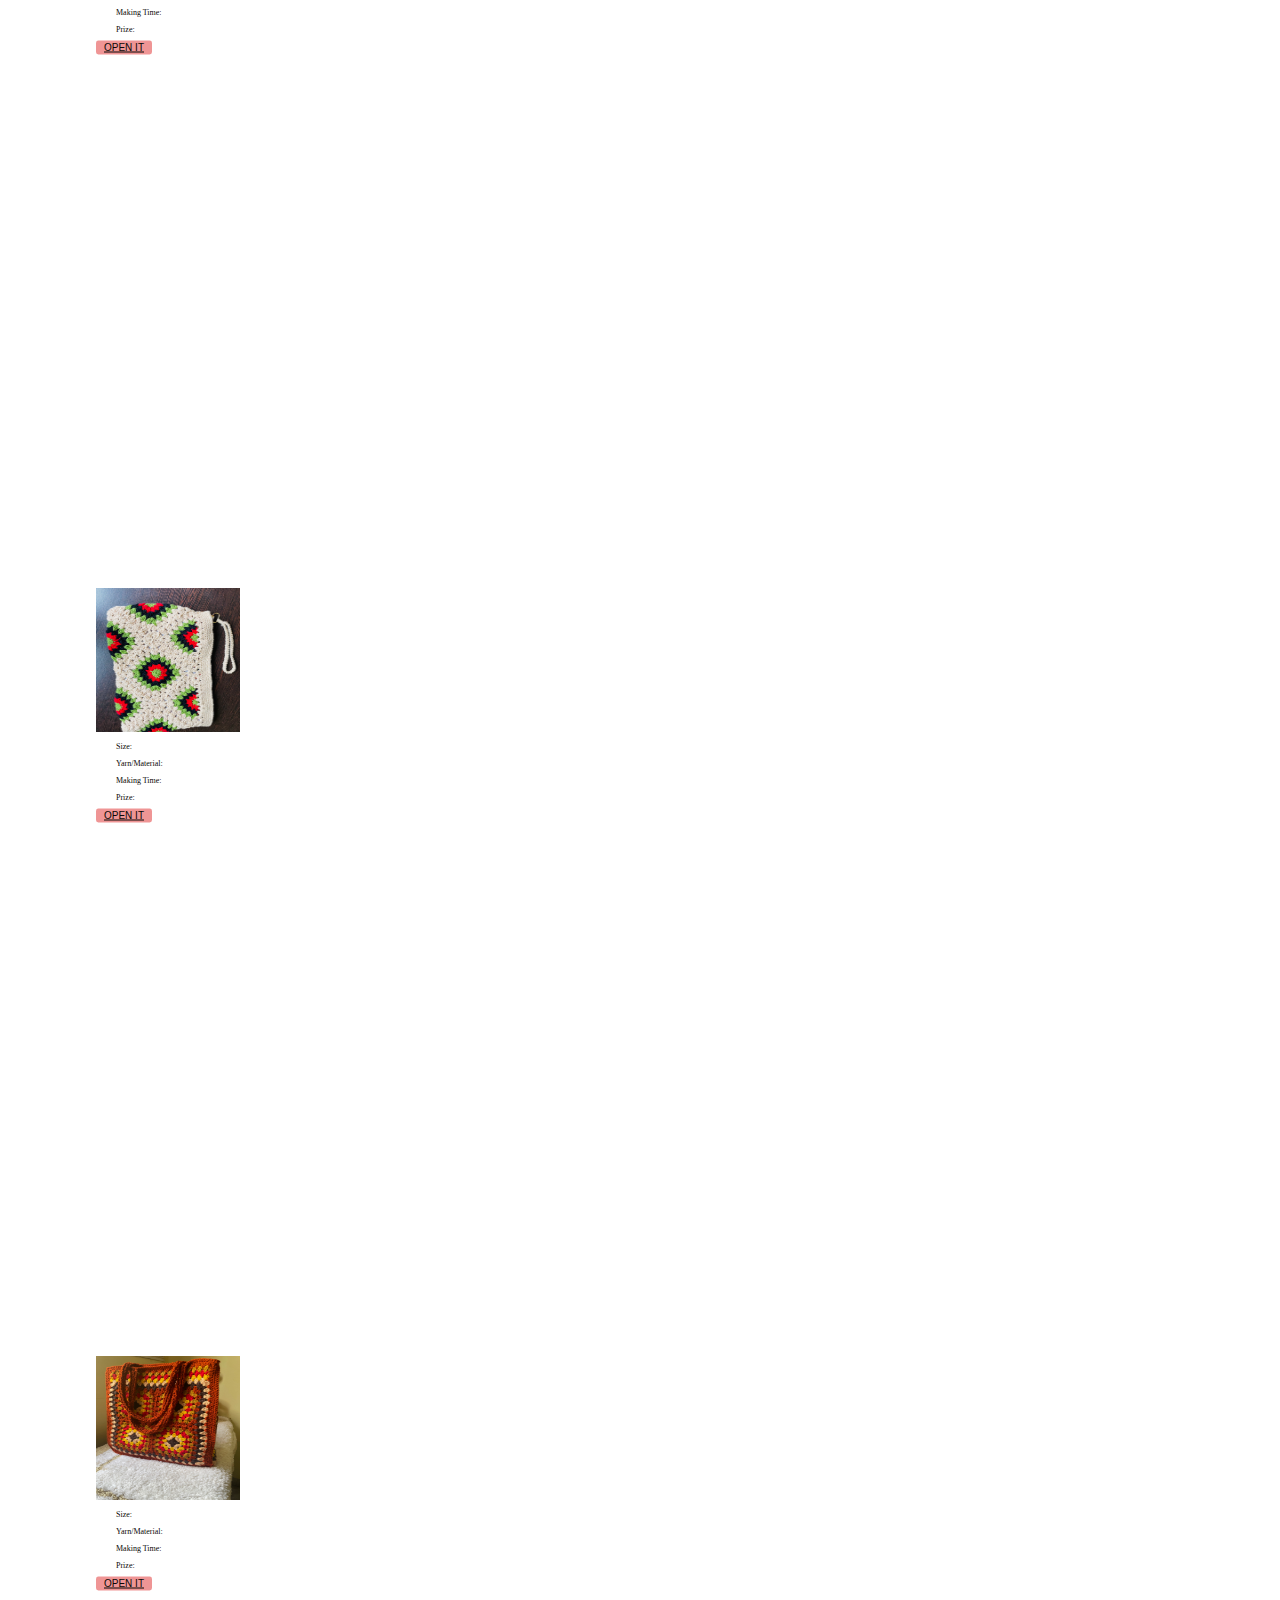
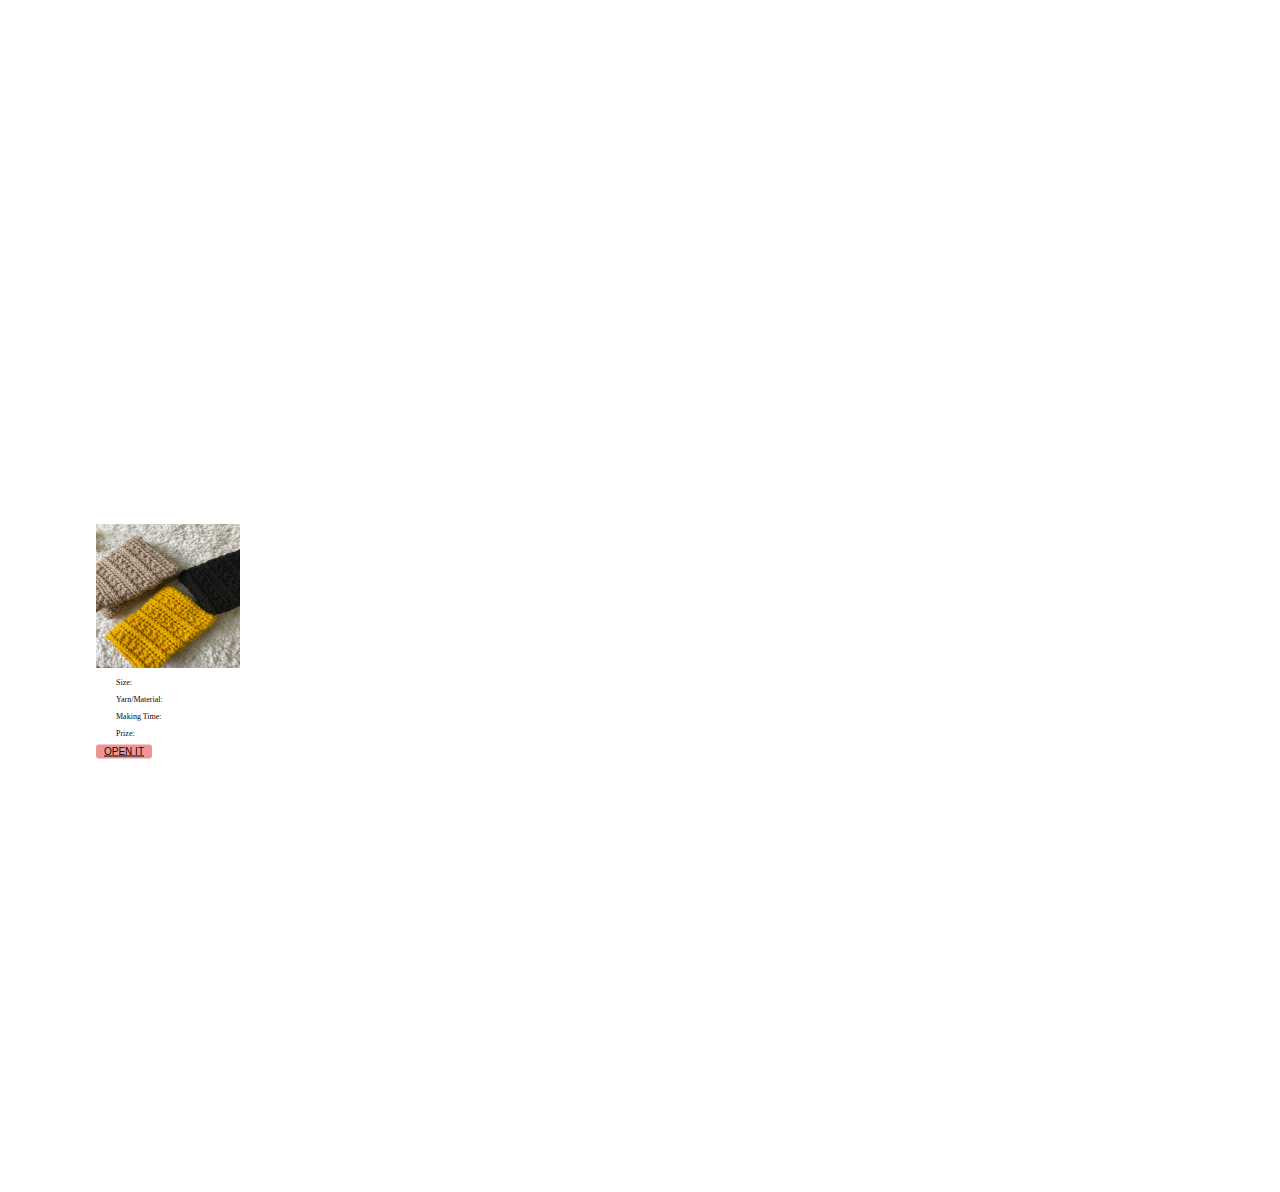
<file: women.html>
<!DOCTYPE html>
<html lang="en">
<head>
  <meta charset="UTF-8">
  <meta name="viewport" content="width=device-width, initial-scale=1.0">
  <title>Dishani.Handmadecreations</title>
  <link rel="icon" type="images/x-icon" href="logo.jpeg">
  <!--bootstrap-->
  <link href="https://cdn.jsdelivr.net/npm/bootstrap@5.3.1/dist/css/bootstrap.min.css" rel="stylesheet" integrity="sha384-4bw+/aepP/YC94hEpVNVgiZdgIC5+VKNBQNGCHeKRQN+PtmoHDEXuppvnDJzQIu9" crossorigin="anonymous">
  <link rel="preconnect" href="https://fonts.googleapis.com">
  <link rel="preconnect" href="https://fonts.gstatic.com" crossorigin>
  <link href="https://fonts.googleapis.com/css2?family=Poiret+One&display=swap" rel="stylesheet">
  <link rel="stylesheet" href="https://cdnjs.cloudflare.com/ajax/libs/font-awesome/5.15.3/css/all.min.css">

  <link rel="stylesheet" href="style.css">


</head>
<body>
  <!--navigation bar-->
  <section id="menubar" class="res2">
  
    <div class="collapse " id="navbarToggleExternalContent" data-bs-theme="light"> <!-- Change the data-bs-theme to "light" -->
      <div class="bg-light p-4"> <!-- Change the background color to "bg-light" -->
        <li class="nav-item uponhover list_items">
          <a class="nav-link active" aria-current="page" href="#menubar">Home</a>
        </li>
        <li class="nav-item uponhover list_items">
          <a class="nav-link" href="https://www.instagram.com/dishani.handmadecreations/?igshid=MzRlODBiNWFlZA%3D%3D">Instaram</a>
        </li>
        <li class="nav-item uponhover list_items">
          <a class="nav-link" href="#Products">Products</a>
        </li>
        <li class="nav-item uponhover list_items">
          <a class="nav-link" href="#About">About</a>
        </li>
        <li class="nav-item uponhover list_items">
          <a class="nav-link" href="#contact">Contact</a>
        </li>
        
    
      </ul>
      </div>
    </div>

    <nav class="navbar navbar-light bg-light container"> <!-- Change the background color to "bg-light" -->
        <div class="navbar-center" center-div>
        <a class="navbar-brand" href="#">
          <img src="logo.jpeg" alt="Centered Image" class="centered-image">
        </a>
      </div>
      <div class="container-fluid  position-absolute top-2 end-0">
      
        <button class="navbar-toggler" type="button" data-bs-toggle="collapse" data-bs-target="#navbarToggleExternalContent" aria-controls="navbarToggleExternalContent" aria-expanded="false" aria-label="Toggle navigation">
          <span class="navbar-toggler-icon"></span>

        </button>
      </div>
    
    </nav>

  </section>



    
    <section id="dress">
      <div class="row d-flex justify-content-center ">
        <div class="card  col-sm-3 mb-3 mb-sm-0 eachRide resizable-div  scale-on-scroll extramargin" >
          <img src="image_6483441 (22).JPG" class="card-img-top resizable-div" alt="...">
          <div class="card-body">
            <p class="card-text">  
               <ul class="list-group list-group-flush">
                <li class="list-group-item"> <P>Size:</P> </li>
                <li class="list-group-item"><P>Yarn/Material:</P> </li>
                <li class="list-group-item"><P>Making Time:</P> </li>
                <li class="list-group-item"><p>Prize:</p> </li>
              </ul>      
            </p>
            <a href="#" class="btn btn-primary">OPEN IT</a> 
          </div>
        </div>
       
        <div class="card  col-sm-3 mb-3 mb-sm-0 eachRide resizable-div  scale-on-scroll extramargin" >
          <img src=" image_6487327 (2).JPG" class="card-img-top resizable-div" alt="...">
          <div class="card-body">
            <p class="card-text">  
               <ul class="list-group list-group-flush">
                <li class="list-group-item"> <P>Size:</P> </li>
                <li class="list-group-item"><P>Yarn/Material:</P> </li>
                <li class="list-group-item"><P>Making Time:</P> </li>
                <li class="list-group-item"><p>Prize:</p> </li>
              </ul>      
            </p>
            <a href="#" class="btn btn-primary">OPEN IT</a> 
          </div>
        </div>
        <div class="card  col-sm-3 mb-3 mb-sm-0 eachRide resizable-div  scale-on-scroll extramargin" >
          <img src="image_6487327 (3).JPG" class="card-img-top resizable-div" alt="...">
          <div class="card-body">
            <p class="card-text">  
               <ul class="list-group list-group-flush">
                <li class="list-group-item"> <P>Size:</P> </li>
                <li class="list-group-item"><P>Yarn/Material:</P> </li>
                <li class="list-group-item"><P>Making Time:</P> </li>
                <li class="list-group-item"><p>Prize:</p> </li>
              </ul>      
            </p>
            <a href="#" class="btn btn-primary">OPEN IT</a> 
          </div>
        </div>
        <div class="card  col-sm-3 mb-3 mb-sm-0 eachRide resizable-div  scale-on-scroll extramargin">
          <img src=" image_6487327 (4).JPG" class="card-img-top resizable-div" alt="...">
          <div class="card-body">
            <p class="card-text">  
               <ul class="list-group list-group-flush">
                <li class="list-group-item"> <P>Size:</P> </li>
                <li class="list-group-item"><P>Yarn/Material:</P> </li>
                <li class="list-group-item"><P>Making Time:</P> </li>
                <li class="list-group-item"><p>Prize:</p> </li>
              </ul>      
            </p>
            <a href="#" class="btn btn-primary">OPEN IT</a> 
          </div>
        </div>
        <div class="card  col-sm-3 mb-3 mb-sm-0 eachRide resizable-div  scale-on-scroll extramargin">
          <img src=" image_6487327 (5).JPG" class="card-img-top resizable-div" alt="...">
          <div class="card-body">
            <p class="card-text">  
               <ul class="list-group list-group-flush">
                <li class="list-group-item"> <P>Size:</P> </li>
                <li class="list-group-item"><P>Yarn/Material:</P> </li>
                <li class="list-group-item"><P>Making Time:</P> </li>
                <li class="list-group-item"><p>Prize:</p> </li>
              </ul>      
            </p>
            <a href="#" class="btn btn-primary">OPEN IT</a> 
          </div>
        </div>
        <div class="card  col-sm-3 mb-3 mb-sm-0 eachRide resizable-div  scale-on-scroll extramargin" >
          <img src="image_6487327 (6).JPG" class="card-img-top resizable-div" alt="...">
          <div class="card-body">
            <p class="card-text">  
               <ul class="list-group list-group-flush">
                <li class="list-group-item"> <P>Size:</P> </li>
                <li class="list-group-item"><P>Yarn/Material:</P> </li>
                <li class="list-group-item"><P>Making Time:</P> </li>
                <li class="list-group-item"><p>Prize:</p> </li>
              </ul>      
            </p>
            <a href="#" class="btn btn-primary">OPEN IT</a> 
          </div>
        </div>
        <div class="card  col-sm-3 mb-3 mb-sm-0 eachRide resizable-div  scale-on-scroll extramargin ">
          <img src="   image_6487327 (7).JPG" class="card-img-top resizable-div" alt="...">
          <div class="card-body">
            <p class="card-text">  
               <ul class="list-group list-group-flush">
                <li class="list-group-item"> <P>Size:</P> </li>
                <li class="list-group-item"><P>Yarn/Material:</P> </li>
                <li class="list-group-item"><P>Making Time:</P> </li>
                <li class="list-group-item"><p>Prize:</p> </li>
              </ul>      
            </p>
            <a href="#" class="btn btn-primary">OPEN IT</a> 
          </div>
        </div>
        <div class="card  col-sm-3 mb-3 mb-sm-0 eachRide resizable-div  scale-on-scroll extramargin ">
          <img src="  image_6487327 (9).JPG" class="card-img-top resizable-div" alt="...">
          <div class="card-body">
            <p class="card-text">  
               <ul class="list-group list-group-flush">
                <li class="list-group-item"> <P>Size:</P> </li>
                <li class="list-group-item"><P>Yarn/Material:</P> </li>
                <li class="list-group-item"><P>Making Time:</P> </li>
                <li class="list-group-item"><p>Prize:</p> </li>
              </ul>      
            </p>
            <a href="#" class="btn btn-primary">OPEN IT</a> 
          </div>
        </div>
        <div class="card  col-sm-3 mb-3 mb-sm-0 eachRide resizable-div  scale-on-scroll extramargin ">
          <img src="image_6487327 (10).JPG" class="card-img-top resizable-div" alt="...">
          <div class="card-body">
            <p class="card-text">  
               <ul class="list-group list-group-flush">
                <li class="list-group-item"> <P>Size:</P> </li>
                <li class="list-group-item"><P>Yarn/Material:</P> </li>
                <li class="list-group-item"><P>Making Time:</P> </li>
                <li class="list-group-item"><p>Prize:</p> </li>
              </ul>      
            </p>
            <a href="#" class="btn btn-primary">OPEN IT</a> 
          </div>
        </div>
        <div class="card  col-sm-3 mb-3 mb-sm-0 eachRide resizable-div  scale-on-scroll extramargin ">
          <img src="image_6487327 (11).JPG" class="card-img-top resizable-div" alt="...">
          <div class="card-body">
            <p class="card-text">  
               <ul class="list-group list-group-flush">
                <li class="list-group-item"> <P>Size:</P> </li>
                <li class="list-group-item"><P>Yarn/Material:</P> </li>
                <li class="list-group-item"><P>Making Time:</P> </li>
                <li class="list-group-item"><p>Prize:</p> </li>
              </ul>      
            </p>
            <a href="#" class="btn btn-primary">OPEN IT</a> 
          </div>
        </div>
        <div class="card  col-sm-3 mb-3 mb-sm-0 eachRide resizable-div  scale-on-scroll extramargin ">
          <img src="  image_6483441 (8).JPG" class="card-img-top resizable-div" alt="...">
          <div class="card-body">
            <p class="card-text">  
               <ul class="list-group list-group-flush">
                <li class="list-group-item"> <P>Size:</P> </li>
                <li class="list-group-item"><P>Yarn/Material:</P> </li>
                <li class="list-group-item"><P>Making Time:</P> </li>
                <li class="list-group-item"><p>Prize:</p> </li>
              </ul>      
            </p>
            <a href="#" class="btn btn-primary">OPEN IT</a> 
          </div>
        </div>
        <div class="card  col-sm-3 mb-3 mb-sm-0 eachRide resizable-div  scale-on-scroll extramargin ">
          <img src="image_6483441 (1).JPG" class="card-img-top resizable-div" alt="...">
          <div class="card-body">
            <p class="card-text">  
               <ul class="list-group list-group-flush">
                <li class="list-group-item"> <P>Size:</P> </li>
                <li class="list-group-item"><P>Yarn/Material:</P> </li>
                <li class="list-group-item"><P>Making Time:</P> </li>
                <li class="list-group-item"><p>Prize:</p> </li>
              </ul>      
            </p>
            <a href="#" class="btn btn-primary">OPEN IT</a> 
          </div>
        </div>
      
        <div class="card  col-sm-3 mb-3 mb-sm-0 eachRide resizable-div  scale-on-scroll extramargin ">
          <img src="IMG_4845.jpg" class="card-img-top resizable-div" alt="...">
          <div class="card-body">
            <p class="card-text">  
               <ul class="list-group list-group-flush">
                <li class="list-group-item"> <P>Size:</P> </li>
                <li class="list-group-item"><P>Yarn/Material:</P> </li>
                <li class="list-group-item"><P>Making Time:</P> </li>
                <li class="list-group-item"><p>Prize:</p> </li>
              </ul>      
            </p>
            <a href="#" class="btn btn-primary">OPEN IT</a> 
          </div>
        </div>
        <div class="card  col-sm-3 mb-3 mb-sm-0 eachRide resizable-div  scale-on-scroll extramargin ">
          <img src="IMG_52111.jpg" class="card-img-top resizable-div" alt="...">
          <div class="card-body">
            <p class="card-text">  
               <ul class="list-group list-group-flush">
                <li class="list-group-item"> <P>Size:</P> </li>
                <li class="list-group-item"><P>Yarn/Material:</P> </li>
                <li class="list-group-item"><P>Making Time:</P> </li>
                <li class="list-group-item"><p>Prize:</p> </li>
              </ul>      
            </p>
            <a href="#" class="btn btn-primary">OPEN IT</a> 
          </div>
        </div>
        <div class="card  col-sm-3 mb-3 mb-sm-0 eachRide resizable-div  scale-on-scroll extramargin ">
          <img src="IMG_5356.jpg" class="card-img-top resizable-div" alt="...">
          <div class="card-body">
            <p class="card-text">  
               <ul class="list-group list-group-flush">
                <li class="list-group-item"> <P>Size:</P> </li>
                <li class="list-group-item"><P>Yarn/Material:</P> </li>
                <li class="list-group-item"><P>Making Time:</P> </li>
                <li class="list-group-item"><p>Prize:</p> </li>
              </ul>      
            </p>
            <a href="#" class="btn btn-primary">OPEN IT</a> 
          </div>
          

        </div>
        
        <div class="card  col-sm-3 mb-3 mb-sm-0 eachRide resizable-div  scale-on-scroll extramargin ">
          <img src="IMG_5402.jpg" class="card-img-top resizable-div" alt="...">
          <div class="card-body">
            <p class="card-text">  
               <ul class="list-group list-group-flush">
                <li class="list-group-item"> <P>Size:</P> </li>
                <li class="list-group-item"><P>Yarn/Material:</P> </li>
                <li class="list-group-item"><P>Making Time:</P> </li>
                <li class="list-group-item"><p>Prize:</p> </li>
              </ul>      
            </p>
            <a href="#" class="btn btn-primary">OPEN IT</a> 
          </div>

          </div>
          <div class="card  col-sm-3 mb-3 mb-sm-0 eachRide resizable-div  scale-on-scroll extramargin ">
            <img src="IMG_5453.jpg" class="card-img-top resizable-div" alt="...">
            <div class="card-body">
              <p class="card-text">  
                 <ul class="list-group list-group-flush">
                  <li class="list-group-item"> <P>Size:</P> </li>
                  <li class="list-group-item"><P>Yarn/Material:</P> </li>
                  <li class="list-group-item"><P>Making Time:</P> </li>
                  <li class="list-group-item"><p>Prize:</p> </li>
                </ul>      
              </p>
              <a href="#" class="btn btn-primary">OPEN IT</a> 
            </div>
            </div>
            <div class="card  col-sm-3 mb-3 mb-sm-0 eachRide resizable-div  scale-on-scroll extramargin ">
              <img src="IMG_4648.jpg" class="card-img-top resizable-div" alt="...">
              <div class="card-body">
                <p class="card-text">  
                   <ul class="list-group list-group-flush">
                    <li class="list-group-item"> <P>Size:</P> </li>
                    <li class="list-group-item"><P>Yarn/Material:</P> </li>
                    <li class="list-group-item"><P>Making Time:</P> </li>
                    <li class="list-group-item"><p>Prize:</p> </li>
                  </ul>      
                </p>
                <a href="#" class="btn btn-primary">OPEN IT</a> 
              </div>
            </div>
          
      </div>

    </section>

    
<script src="script.js"></script>    
</body>
</file>
<file: style.css>
body{
  background: white;/* Light blue to brown gradient */
  /* You can adjust the angle and colors as needed */
  margin: 0;
  font-family: var(--font-body-family);
  padding: 0;
  color: #0a0806 ;
  

}
h4{
  text-align: center;
  color: black;
  
}
li {
  list-style-type: none;
  margin-top: 2 rem;
}
.list_items{
  padding-block: inherit;
}
.container {
  display: flex;
  justify-content: space-between;
}

.btn1{
 text-align: center;
 align-items:center ;
}

.center-div {
  /* Adjust width and styling as needed */
  width: 40%;
  
}
.centered-image {
  display: block;
  margin: 0 auto;
  height: 100px;
  width: auto;
  float: center;
}
.navbar-center {
  display: flex;
  justify-content: center; /* Center horizontally */
  align-items: center; /* Center vertically */
  flex-grow: 1; /* Allow the center div to grow and take up available space */
}

#dress{
  padding-top: 10rem;
}
.navbar-toggler {
  order: 2; /* Position the toggle button to the right */
}
.navbar {
 --bs-bg-opacity: 0; 
  background-color: #fff;
}
#menubar{
  z-index: 1;
  height: 8rem;
  position: fixed;
  background-color: #fff;
  display: block;
  width: 100%;
  

}

.widthOftheimage{
  width: 100%;
}
.containtpadding{
  padding: 2rem;
}


.imagesizeofc{
    width:23rem!important;
    height: 17rem!important;
    display: block!important;
}
.carousel-inner {
  transition: transform 0.1ms ; /* Set the transition duration to 500ms */
}

.eachRide{
  padding: 1rem;
  margin: 0.5rem;
  height: auto;
  align-items: center;
  width: 10rem;
  border-radius: 1rem;
  border-color:white;
  padding-bottom: 4rem;
  margin-bottom: 10rem!important;
  /* background-color: #98DFD6; */
}
.extramargin{
  margin-bottom: 25rem!important;
}
.card-img-top{
  width: 9rem;
  height: 10rem;
}
.resizable-div {
  width: 10rem; 
  height: 10rem;

  /* Set the initial width */
  /* Set the initial height */
  
}

.image1 {
  position: relative;
  float: left;
   /* Make this div take up as much space as needed */
  padding: 1rem; 

  
 /* Add some spacing around the image */
}

.content1 {/* Make this div take up more space than the image div */
  position: relative;
  float: right;
  padding: 1rem; /* Add some spacing around the content */
}
.vediosize{
  width: auto;
  height: 20rem;
  align-items:center ;
  display: inline-flex;
}
.imageall{
  width: 100%;
  height:100%;
}
.imageall1{
  width:23rem;
  height:auto;
 
  
}

/* Media query for larger screens */
@media (min-width: 768px) {
  .resizable-div {
      width: 14rem; 
      height: 14rem;/* Increase the width on larger screens */
       /* Increase the height on larger screens */
     
  }
  .imagesizeofc{
    width: 30rem!important;
    height: 23rem!important;
    display: block!important;
  } 
  

  #Products{
    padding-top: 3rem;
    padding-bottom: 10rem;
  }
  .imageall{
    width: 80%;
    height:80%;
  }
  .container1 {
    display: flex; /* Use flexbox to create a flexible layout */
    align-items: center; /* Vertically center the content */
  }
  
  .image1 {
    flex: 1;
     /* Make this div take up as much space as needed */
    padding: 1rem; 
  
    
   /* Add some spacing around the image */
  }
  
  .content1 {/* Make this div take up more space than the image div */
  flex: 2;
    padding: 1rem; /* Add some spacing around the content */
  }
  .image5{
    width: 100%;
    height:100%;
  }
  #contact{
    padding-bottom: 10rem;
  }
  #About{
    padding-bottom: 5rem;
  }

}
.imagesize1{
  width: 100%; 
  height: auto;
}

@media (min-width: 1200px) {
  .resizable-div {
      width: 18rem; 
      height: 18rem;
      /* max-height: 18rem;
      max-width: 18rem; */
    

      
  
  }
  .res1{
     height: 25rem;
  }
  .imagesizeofc {
    width: 35rem!important;
    height: 27rem;

    display: block!important;


}
.container1 {
  display: flex; /* Use flexbox to create a flexible layout */
  align-items: center; /* Vertically center the content */
}

.image1 {
  flex: 1;
   /* Make this div take up as much space as needed */
  padding: 1rem; 

  
 /* Add some spacing around the image */
}

.content1 {/* Make this div take up more space than the image div */
flex: 2;
  padding: 1rem; /* Add some spacing around the content */
}
.image2 {
  flex: 2;
   /* Make this div take up as much space as needed */
  padding: 1rem; 
  width: 100%;
  height: 20rem;
  display: inline-flex;
 /* Add some spacing around the image */
}

.content2 {/* Make this div take up more space than the image div */
flex: 1;
  padding: 1rem; /* Add some spacing around the content */
}



#Products{
  padding-top: 3rem;
  padding-bottom: 30rem;
  margin-bottom: 2rem;

}
.imageall{
  width: 70%;
  height:70%;
  
}
.imageall1{
  width: 100%;
  height: 100%;
  padding-left: 7rem;
  padding-top: 7rem;
}
#contact{
  padding-bottom: 1rem;
}
}
.kalign{
  text-align: center;
}
.uponhover:hover{
  background-color: #EF9595;
}
.uponhover1:hover{
  background-color: #EADBC8;
}
.bottom-container{
  background-color: #94AF9F;
  padding: 50px 0 20px;
  margin: 0px auto;
}
.icon{
  width: 30px;
  height: 30px;
  color:#A84448;
}
hr.gradient {
  height: 2px;
  border: none;
  background: linear-gradient(to right, #ff6600, #0099cc, #33cc33);
  margin-top: 3rem;
}
.bottom-container{
  background-color: white;
  padding: 50px 0 20px;
  margin: 0px auto;
  text-align: center;
}
section.contact{
  padding-top: 3 rem;
}
.contact-me{
  text-align: center;
  color: #0a0806;
 
}
.contact-message{
  width:40%;
  margin:40px auto 60px;
}

/*.btn {
  background: #a05f4ac4;
  background-image: -webkit-linear-gradient(top, white,white);
  background-image: -moz-linear-gradient(top, white, white);
  background-image: -ms-linear-gradient(top, white, white);
  background-image: -o-linear-gradient(top, white, white);
  background-image: linear-gradient(to bottom, white, white);
  -webkit-border-radius: 8;
  -moz-border-radius: 8;
  border-radius: 8px;
  font-family: Arial;
  color: black;
  font-size: 20px;
  padding: 10px 20px 10px 20px;
  border: solid #bdb1a5 2px;
  text-decoration: none;
}

.btn:hover {
  background: #ba6161;
  background-image: -webkit-linear-gradient(top, #EF9595, #C63D2F);
  background-image: -moz-linear-gradient(top, #EF9595, #C63D2F);
  background-image: -ms-linear-gradient(top, #EF9595, #C63D2F);
  background-image: -o-linear-gradient(top, #EF9595, #C63D2F);
  background-image: linear-gradient(to bottom, #EF9595, #C63D2F);
  text-decoration: none;
}
*/
.btn{
  background-color: #EF9595;
  color: #0a0806;
  border-radius: 0.3rem;
  font-family: Arial;
  font-size: 20px;
  padding: 0.2rem 1rem ;
  border: #EF9595;


}
.btn:hover{
   background-color: #191717 ;
   border: solid #191717 2px;

}
.copyright{
  color: #eaf6f6;
  font-size: 0.75em;
  padding: 20px 0px;
}

.scale {
  transform: scale(0);
  transition: transform 1s;
}

.scale.show {
  transform: scale(1);
}
.scale-on-scroll {
  transform: scale(0.5);
  transition: transform 0.5s;
}

.scale-on-scroll.show {
  transform: scale(1);
}






section#carousel {
  padding-top: 10rem;
}

section#About{
 color:black;
 text-align: center;

}
section#About {
  margin-top: 3rem;
}





#navbarToggleExternalContent {
  position: fixed;
  top: 0;
  left: -100%; /* Initially off-screen to the left */
  width: 65%; /* Adjust as needed */
  height: 100%;
  background-color: white; /* Background color for the menu */
  transition: left 0.3s ease-in-out; /* Add a transition for smooth animation */
  z-index: 1000; /* Ensure the menu appears above other content */
}

#navbarToggleExternalContent.show {
  left: 0; /* Slide in from the left when open */
}
#contact{
  margin: 1rem;
}
</file>
